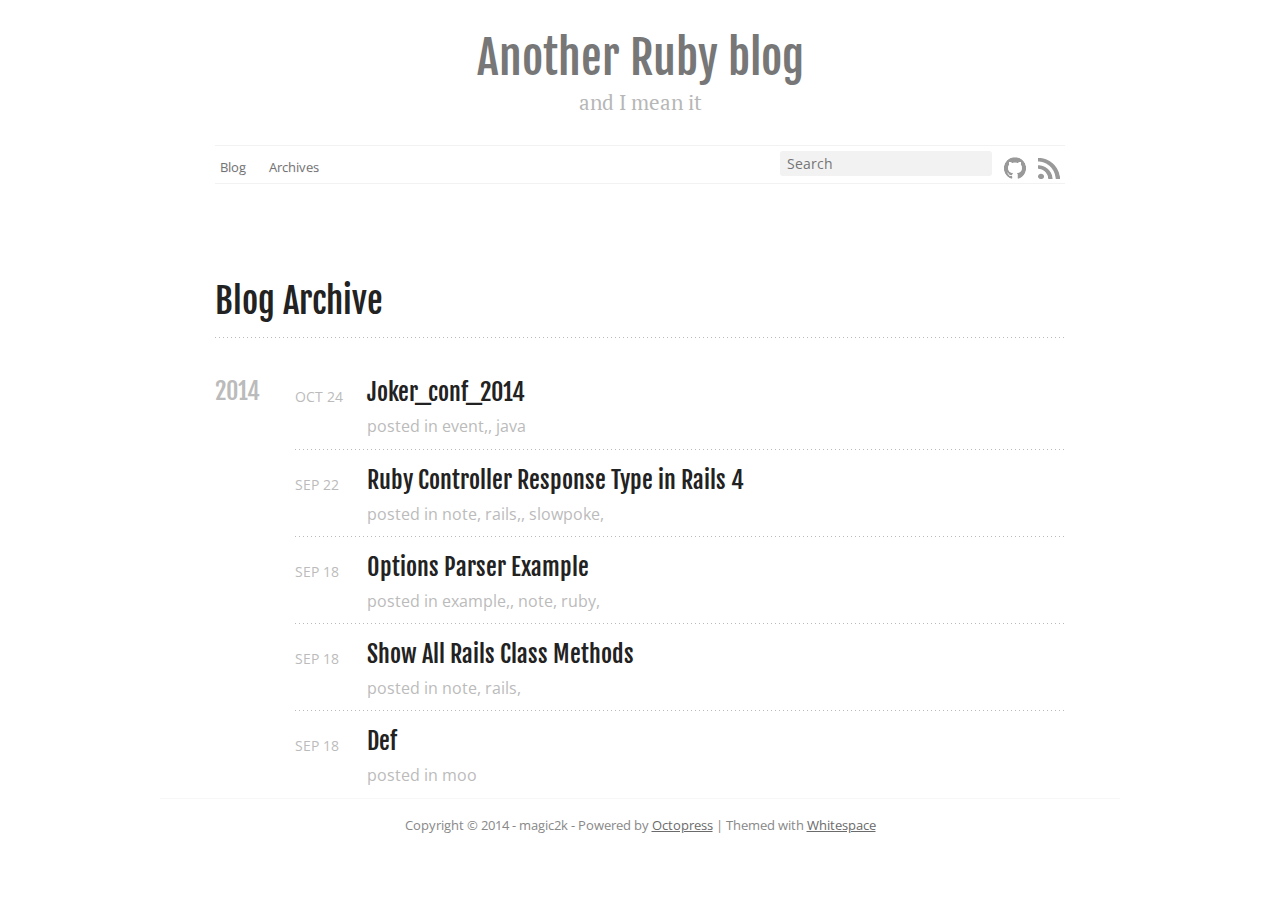
<file: blog/archives/index.html>
<!DOCTYPE html>
<!--[if IEMobile 7 ]><html class="no-js iem7"><![endif]-->
<!--[if lt IE 9]><html class="no-js lte-ie8"><![endif]-->
<!--[if (gt IE 8)|(gt IEMobile 7)|!(IEMobile)|!(IE)]><!--><html class="no-js" lang="en"><!--<![endif]-->
<head>
  <meta charset="utf-8">
  <title>Blog Archive - Another Ruby blog</title>
  <meta name="author" content="magic2k">

  
  <meta name="description" content="Blog Archive 2014 Joker_conf_2014
Oct 24 2014 posted in event,, java Ruby Controller Response Type in Rails 4
Sep 22 2014 posted in note, rails,, &hellip;">
  

  <!-- http://t.co/dKP3o1e -->
  <meta name="HandheldFriendly" content="True">
  <meta name="MobileOptimized" content="320">
  <meta name="viewport" content="width=device-width, initial-scale=1">

  
  <link rel="canonical" href="http://magic2k.github.io/blog/archives">
  <link href="/favicon.png" rel="icon">
  <link href="/stylesheets/screen.css" media="screen, projection" rel="stylesheet" type="text/css">
  <link href="/atom.xml" rel="alternate" title="Another Ruby blog" type="application/atom+xml">
  <script src="/javascripts/modernizr-2.0.js"></script>
  <script src="//ajax.googleapis.com/ajax/libs/jquery/1.9.1/jquery.min.js"></script>
  <script>!window.jQuery && document.write(unescape('%3Cscript src="./javascripts/libs/jquery.min.js"%3E%3C/script%3E'))</script>
  <script src="/javascripts/octopress.js" type="text/javascript"></script>
  <!--Fonts from Google"s Web font directory at http://google.com/webfonts -->
<link href="//fonts.googleapis.com/css?family=PT+Serif:regular,italic,bold,bolditalic" rel="stylesheet" type="text/css">
<link href="//fonts.googleapis.com/css?family=Open+Sans" rel="stylesheet" type="text/css">
<link href="//fonts.googleapis.com/css?family=Fjalla+One" rel="stylesheet" type="text/css">
<!--- MathJax Configuration -->
<script type="text/javascript" src="//cdn.mathjax.org/mathjax/latest/MathJax.js?config=TeX-AMS-MML_HTMLorMML"></script>
  

</head>

<body   class="collapse-sidebar sidebar-footer" >
  <header role="banner"><hgroup>
  <h1><a href="/">Another Ruby blog</a></h1>
  
    <h2>and I mean it</h2>
  
</hgroup>

</header>
  <nav role="navigation"><ul class="subscription" data-subscription="rss">
  <li><a href="/atom.xml" rel="subscribe-rss" title="subscribe via RSS">RSS</a></li>
  
</ul>
  
  
  
  
  
<ul class="subscription">
  <li><a href="https://github.com/magic2k" rel="subscribe-github" title="@magic2k on GitHub">GitHub</a></li>
</ul>
  
  
  
  
<form action="https://www.google.com/search" method="get">
  <fieldset role="search">
    <input type="hidden" name="q" value="site:magic2k.github.io" />
    <input class="search" type="text" name="q" results="0" placeholder="Search"/>
  </fieldset>
</form>
  
<ul class="main-navigation">
  <li><a href="/">Blog</a></li>
  <li><a href="/blog/archives">Archives</a></li>
</ul>

</nav>
  <div id="main">
    <div id="content">
      <div>
<article role="article">
  
  <header>
    <h1 class="entry-title">Blog Archive</h1>
    
  </header>
  
  <div id="blog-archives">



  
  <h2>2014</h2>

<article>
  
<h1><a href="/blog/2014/10/24/joker-conf-2014/">Joker_conf_2014</a></h1>
<time datetime="2014-10-24T01:32:32+04:00" pubdate><span class='month'>Oct</span> <span class='day'>24</span> <span class='year'>2014</span></time>

<footer>
  <span class="categories">posted in <a class='category' href='/blog/categories/event/'>event,</a>, <a class='category' href='/blog/categories/java/'>java</a></span>
</footer>


</article>



<article>
  
<h1><a href="/blog/2014/09/22/ruby-controller-response-type-in-rails-4/">Ruby Controller Response Type in Rails 4</a></h1>
<time datetime="2014-09-22T19:36:22+04:00" pubdate><span class='month'>Sep</span> <span class='day'>22</span> <span class='year'>2014</span></time>

<footer>
  <span class="categories">posted in <a class='category' href='/blog/categories/note/'>note</a>, <a class='category' href='/blog/categories/rails/'>rails,</a>, <a class='category' href='/blog/categories/slowpoke/'>slowpoke,</a></span>
</footer>


</article>



<article>
  
<h1><a href="/blog/2014/09/18/options-parser/">Options Parser Example</a></h1>
<time datetime="2014-09-18T18:04:18+04:00" pubdate><span class='month'>Sep</span> <span class='day'>18</span> <span class='year'>2014</span></time>

<footer>
  <span class="categories">posted in <a class='category' href='/blog/categories/example/'>example,</a>, <a class='category' href='/blog/categories/note/'>note</a>, <a class='category' href='/blog/categories/ruby/'>ruby,</a></span>
</footer>


</article>



<article>
  
<h1><a href="/blog/2014/09/18/show-all-rails-class-methods/">Show All Rails Class Methods</a></h1>
<time datetime="2014-09-18T17:49:47+04:00" pubdate><span class='month'>Sep</span> <span class='day'>18</span> <span class='year'>2014</span></time>

<footer>
  <span class="categories">posted in <a class='category' href='/blog/categories/note/'>note</a>, <a class='category' href='/blog/categories/rails/'>rails,</a></span>
</footer>


</article>



<article>
  
<h1><a href="/blog/2014/09/18/def/">Def</a></h1>
<time datetime="2014-09-18T07:00:26+04:00" pubdate><span class='month'>Sep</span> <span class='day'>18</span> <span class='year'>2014</span></time>

<footer>
  <span class="categories">posted in <a class='category' href='/blog/categories/moo/'>moo</a></span>
</footer>


</article>

</div>

  
</article>


</div>

<aside class="sidebar">
  
    
  
</aside>


    </div>
  </div>
  <footer role="contentinfo"><p>
  Copyright &copy; 2014 - magic2k -
  <span class="credit">Powered by <a href="http://octopress.org">Octopress</a> | Themed with <a href="https://github.com/lucaslew/whitespace">Whitespace</a></span>
</p>

</footer>
  










  <script type="text/javascript">
    (function(){
      var twitterWidgets = document.createElement('script');
      twitterWidgets.type = 'text/javascript';
      twitterWidgets.async = true;
      twitterWidgets.src = '//platform.twitter.com/widgets.js';
      document.getElementsByTagName('head')[0].appendChild(twitterWidgets);
    })();
  </script>





</body>
</html>
</file>
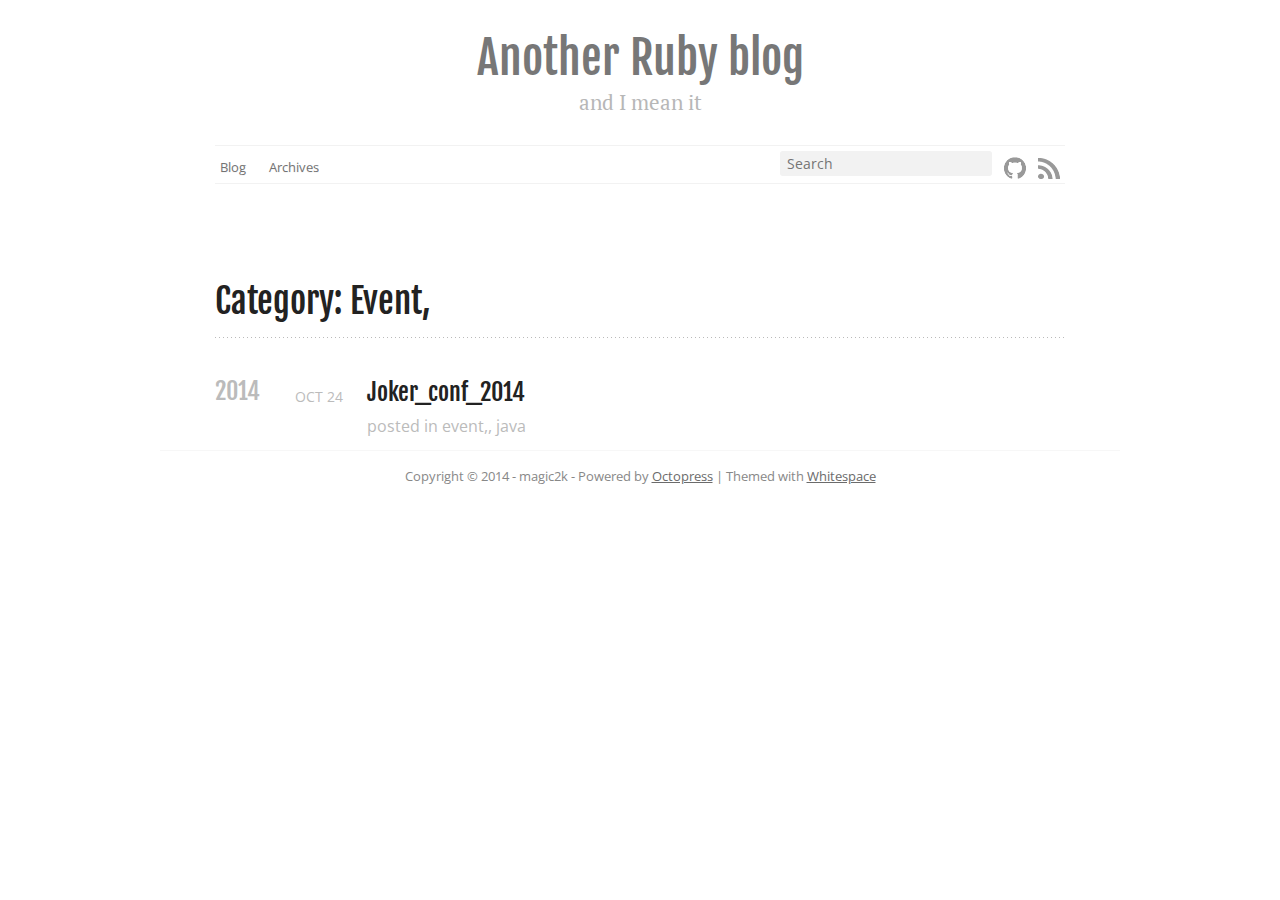
<file: blog/categories/event/index.html>
<!DOCTYPE html>
<!--[if IEMobile 7 ]><html class="no-js iem7"><![endif]-->
<!--[if lt IE 9]><html class="no-js lte-ie8"><![endif]-->
<!--[if (gt IE 8)|(gt IEMobile 7)|!(IEMobile)|!(IE)]><!--><html class="no-js" lang="en"><!--<![endif]-->
<head>
  <meta charset="utf-8">
  <title>Category: Event, - Another Ruby blog</title>
  <meta name="author" content="magic2k">

  
  <meta name="description" content="Category: event,">
  

  <!-- http://t.co/dKP3o1e -->
  <meta name="HandheldFriendly" content="True">
  <meta name="MobileOptimized" content="320">
  <meta name="viewport" content="width=device-width, initial-scale=1">

  
  <link rel="canonical" href="http://magic2k.github.io/blog/categories/event">
  <link href="/favicon.png" rel="icon">
  <link href="/stylesheets/screen.css" media="screen, projection" rel="stylesheet" type="text/css">
  <link href="/atom.xml" rel="alternate" title="Another Ruby blog" type="application/atom+xml">
  <script src="/javascripts/modernizr-2.0.js"></script>
  <script src="//ajax.googleapis.com/ajax/libs/jquery/1.9.1/jquery.min.js"></script>
  <script>!window.jQuery && document.write(unescape('%3Cscript src="./javascripts/libs/jquery.min.js"%3E%3C/script%3E'))</script>
  <script src="/javascripts/octopress.js" type="text/javascript"></script>
  <!--Fonts from Google"s Web font directory at http://google.com/webfonts -->
<link href="//fonts.googleapis.com/css?family=PT+Serif:regular,italic,bold,bolditalic" rel="stylesheet" type="text/css">
<link href="//fonts.googleapis.com/css?family=Open+Sans" rel="stylesheet" type="text/css">
<link href="//fonts.googleapis.com/css?family=Fjalla+One" rel="stylesheet" type="text/css">
<!--- MathJax Configuration -->
<script type="text/javascript" src="//cdn.mathjax.org/mathjax/latest/MathJax.js?config=TeX-AMS-MML_HTMLorMML"></script>
  

</head>

<body   class="collapse-sidebar sidebar-footer" >
  <header role="banner"><hgroup>
  <h1><a href="/">Another Ruby blog</a></h1>
  
    <h2>and I mean it</h2>
  
</hgroup>

</header>
  <nav role="navigation"><ul class="subscription" data-subscription="rss">
  <li><a href="/atom.xml" rel="subscribe-rss" title="subscribe via RSS">RSS</a></li>
  
</ul>
  
  
  
  
  
<ul class="subscription">
  <li><a href="https://github.com/magic2k" rel="subscribe-github" title="@magic2k on GitHub">GitHub</a></li>
</ul>
  
  
  
  
<form action="https://www.google.com/search" method="get">
  <fieldset role="search">
    <input type="hidden" name="q" value="site:magic2k.github.io" />
    <input class="search" type="text" name="q" results="0" placeholder="Search"/>
  </fieldset>
</form>
  
<ul class="main-navigation">
  <li><a href="/">Blog</a></li>
  <li><a href="/blog/archives">Archives</a></li>
</ul>

</nav>
  <div id="main">
    <div id="content">
      <div>
<article role="article">
  
  <header>
    <h1 class="entry-title">Category: Event,</h1>
    
  </header>
  
  <div id="blog-archives" class="category">



  
  <h2>2014</h2>

<article>
  
<h1><a href="/blog/2014/10/24/joker-conf-2014/">Joker_conf_2014</a></h1>
<time datetime="2014-10-24T01:32:32+04:00" pubdate><span class='month'>Oct</span> <span class='day'>24</span> <span class='year'>2014</span></time>

<footer>
  <span class="categories">posted in <a class='category' href='/blog/categories/event/'>event,</a>, <a class='category' href='/blog/categories/java/'>java</a></span>
</footer>


</article>

</div>

  
</article>


</div>

<aside class="sidebar">
  
    
  
</aside>


    </div>
  </div>
  <footer role="contentinfo"><p>
  Copyright &copy; 2014 - magic2k -
  <span class="credit">Powered by <a href="http://octopress.org">Octopress</a> | Themed with <a href="https://github.com/lucaslew/whitespace">Whitespace</a></span>
</p>

</footer>
  










  <script type="text/javascript">
    (function(){
      var twitterWidgets = document.createElement('script');
      twitterWidgets.type = 'text/javascript';
      twitterWidgets.async = true;
      twitterWidgets.src = '//platform.twitter.com/widgets.js';
      document.getElementsByTagName('head')[0].appendChild(twitterWidgets);
    })();
  </script>





</body>
</html>
</file>
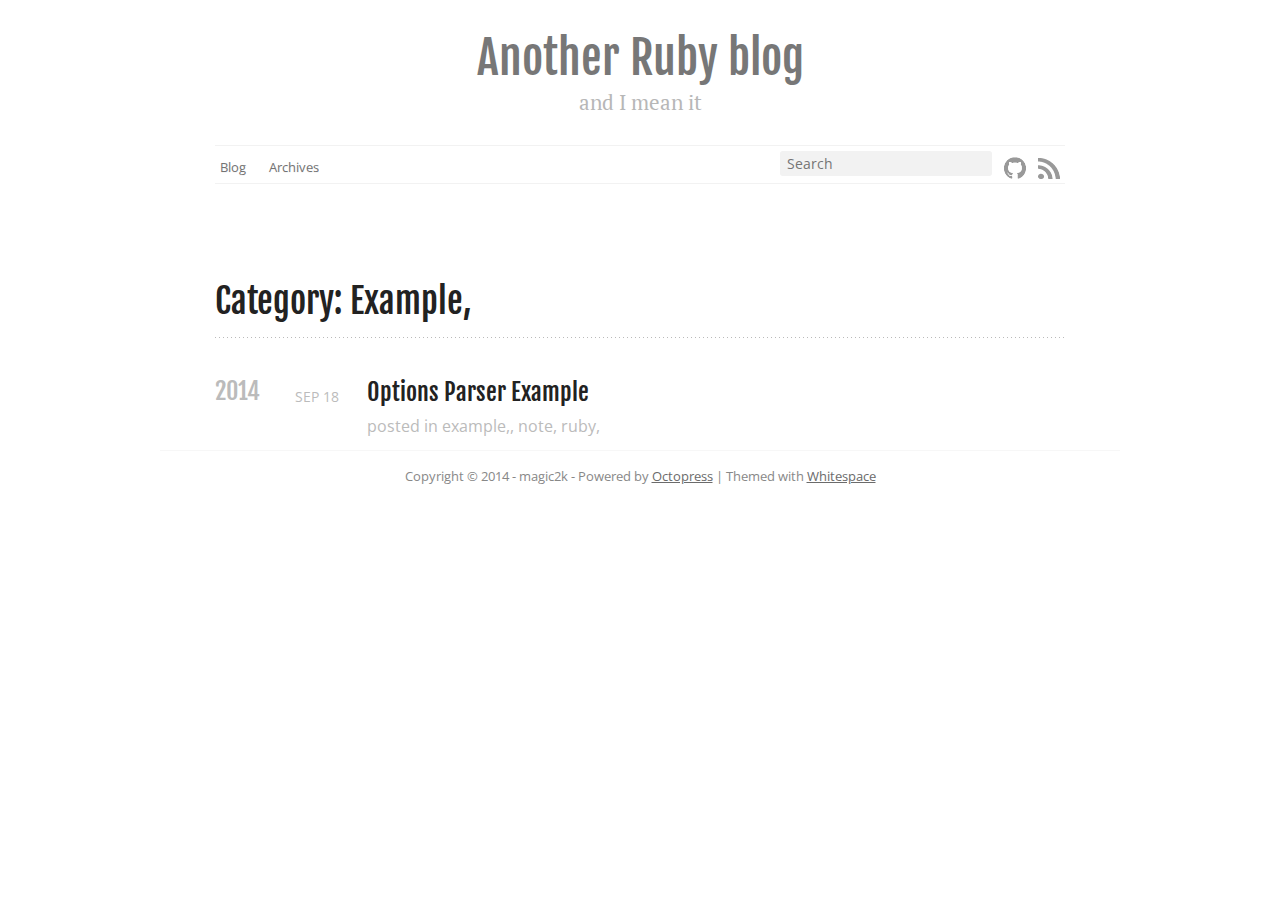
<file: blog/categories/example/index.html>
<!DOCTYPE html>
<!--[if IEMobile 7 ]><html class="no-js iem7"><![endif]-->
<!--[if lt IE 9]><html class="no-js lte-ie8"><![endif]-->
<!--[if (gt IE 8)|(gt IEMobile 7)|!(IEMobile)|!(IE)]><!--><html class="no-js" lang="en"><!--<![endif]-->
<head>
  <meta charset="utf-8">
  <title>Category: Example, - Another Ruby blog</title>
  <meta name="author" content="magic2k">

  
  <meta name="description" content="Category: example,">
  

  <!-- http://t.co/dKP3o1e -->
  <meta name="HandheldFriendly" content="True">
  <meta name="MobileOptimized" content="320">
  <meta name="viewport" content="width=device-width, initial-scale=1">

  
  <link rel="canonical" href="http://magic2k.github.io/blog/categories/example">
  <link href="/favicon.png" rel="icon">
  <link href="/stylesheets/screen.css" media="screen, projection" rel="stylesheet" type="text/css">
  <link href="/atom.xml" rel="alternate" title="Another Ruby blog" type="application/atom+xml">
  <script src="/javascripts/modernizr-2.0.js"></script>
  <script src="//ajax.googleapis.com/ajax/libs/jquery/1.9.1/jquery.min.js"></script>
  <script>!window.jQuery && document.write(unescape('%3Cscript src="./javascripts/libs/jquery.min.js"%3E%3C/script%3E'))</script>
  <script src="/javascripts/octopress.js" type="text/javascript"></script>
  <!--Fonts from Google"s Web font directory at http://google.com/webfonts -->
<link href="//fonts.googleapis.com/css?family=PT+Serif:regular,italic,bold,bolditalic" rel="stylesheet" type="text/css">
<link href="//fonts.googleapis.com/css?family=Open+Sans" rel="stylesheet" type="text/css">
<link href="//fonts.googleapis.com/css?family=Fjalla+One" rel="stylesheet" type="text/css">
<!--- MathJax Configuration -->
<script type="text/javascript" src="//cdn.mathjax.org/mathjax/latest/MathJax.js?config=TeX-AMS-MML_HTMLorMML"></script>
  

</head>

<body   class="collapse-sidebar sidebar-footer" >
  <header role="banner"><hgroup>
  <h1><a href="/">Another Ruby blog</a></h1>
  
    <h2>and I mean it</h2>
  
</hgroup>

</header>
  <nav role="navigation"><ul class="subscription" data-subscription="rss">
  <li><a href="/atom.xml" rel="subscribe-rss" title="subscribe via RSS">RSS</a></li>
  
</ul>
  
  
  
  
  
<ul class="subscription">
  <li><a href="https://github.com/magic2k" rel="subscribe-github" title="@magic2k on GitHub">GitHub</a></li>
</ul>
  
  
  
  
<form action="https://www.google.com/search" method="get">
  <fieldset role="search">
    <input type="hidden" name="q" value="site:magic2k.github.io" />
    <input class="search" type="text" name="q" results="0" placeholder="Search"/>
  </fieldset>
</form>
  
<ul class="main-navigation">
  <li><a href="/">Blog</a></li>
  <li><a href="/blog/archives">Archives</a></li>
</ul>

</nav>
  <div id="main">
    <div id="content">
      <div>
<article role="article">
  
  <header>
    <h1 class="entry-title">Category: Example,</h1>
    
  </header>
  
  <div id="blog-archives" class="category">



  
  <h2>2014</h2>

<article>
  
<h1><a href="/blog/2014/09/18/options-parser/">Options Parser Example</a></h1>
<time datetime="2014-09-18T18:04:18+04:00" pubdate><span class='month'>Sep</span> <span class='day'>18</span> <span class='year'>2014</span></time>

<footer>
  <span class="categories">posted in <a class='category' href='/blog/categories/example/'>example,</a>, <a class='category' href='/blog/categories/note/'>note</a>, <a class='category' href='/blog/categories/ruby/'>ruby,</a></span>
</footer>


</article>

</div>

  
</article>


</div>

<aside class="sidebar">
  
    
  
</aside>


    </div>
  </div>
  <footer role="contentinfo"><p>
  Copyright &copy; 2014 - magic2k -
  <span class="credit">Powered by <a href="http://octopress.org">Octopress</a> | Themed with <a href="https://github.com/lucaslew/whitespace">Whitespace</a></span>
</p>

</footer>
  










  <script type="text/javascript">
    (function(){
      var twitterWidgets = document.createElement('script');
      twitterWidgets.type = 'text/javascript';
      twitterWidgets.async = true;
      twitterWidgets.src = '//platform.twitter.com/widgets.js';
      document.getElementsByTagName('head')[0].appendChild(twitterWidgets);
    })();
  </script>





</body>
</html>
</file>
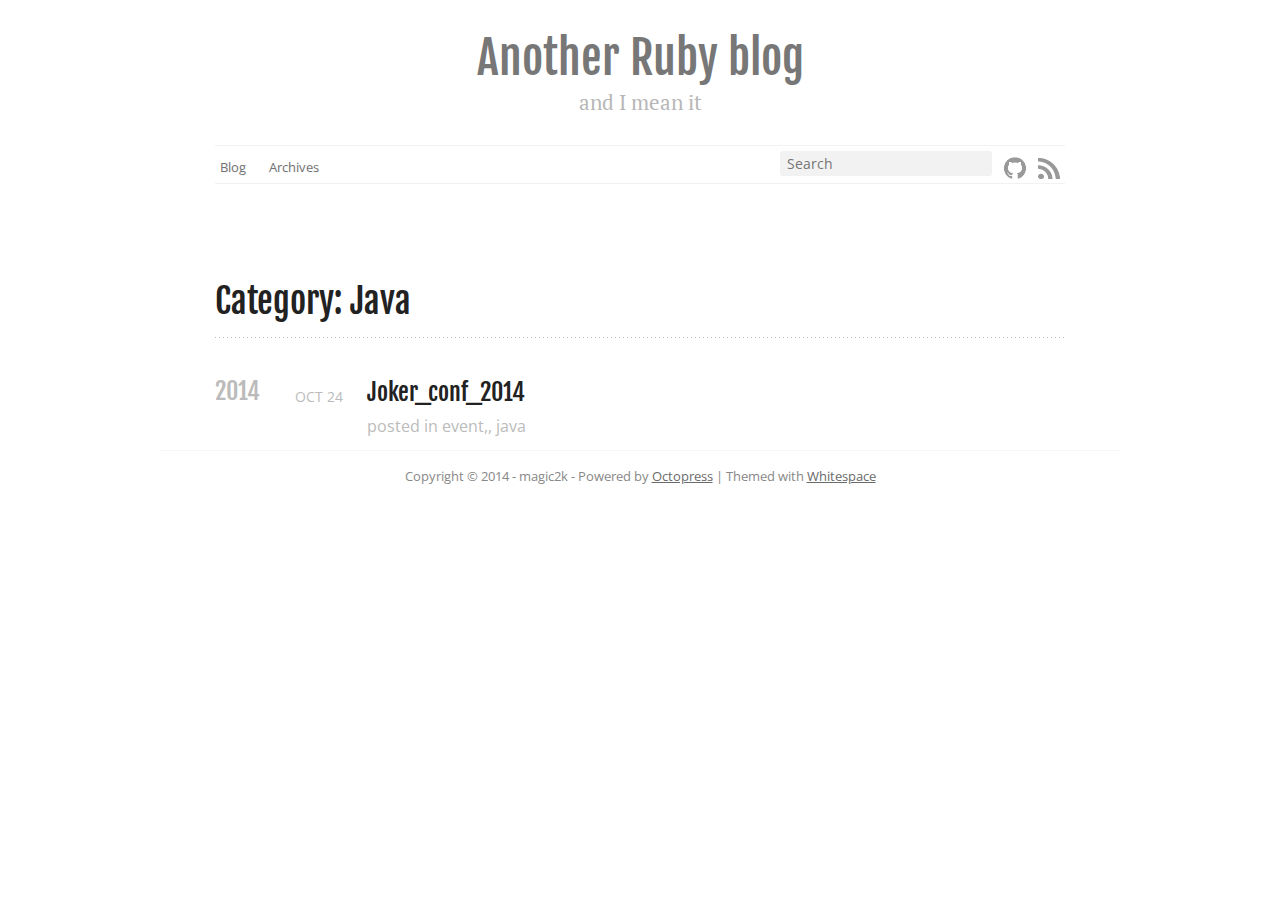
<file: blog/categories/java/index.html>
<!DOCTYPE html>
<!--[if IEMobile 7 ]><html class="no-js iem7"><![endif]-->
<!--[if lt IE 9]><html class="no-js lte-ie8"><![endif]-->
<!--[if (gt IE 8)|(gt IEMobile 7)|!(IEMobile)|!(IE)]><!--><html class="no-js" lang="en"><!--<![endif]-->
<head>
  <meta charset="utf-8">
  <title>Category: Java - Another Ruby blog</title>
  <meta name="author" content="magic2k">

  
  <meta name="description" content="Category: java">
  

  <!-- http://t.co/dKP3o1e -->
  <meta name="HandheldFriendly" content="True">
  <meta name="MobileOptimized" content="320">
  <meta name="viewport" content="width=device-width, initial-scale=1">

  
  <link rel="canonical" href="http://magic2k.github.io/blog/categories/java">
  <link href="/favicon.png" rel="icon">
  <link href="/stylesheets/screen.css" media="screen, projection" rel="stylesheet" type="text/css">
  <link href="/atom.xml" rel="alternate" title="Another Ruby blog" type="application/atom+xml">
  <script src="/javascripts/modernizr-2.0.js"></script>
  <script src="//ajax.googleapis.com/ajax/libs/jquery/1.9.1/jquery.min.js"></script>
  <script>!window.jQuery && document.write(unescape('%3Cscript src="./javascripts/libs/jquery.min.js"%3E%3C/script%3E'))</script>
  <script src="/javascripts/octopress.js" type="text/javascript"></script>
  <!--Fonts from Google"s Web font directory at http://google.com/webfonts -->
<link href="//fonts.googleapis.com/css?family=PT+Serif:regular,italic,bold,bolditalic" rel="stylesheet" type="text/css">
<link href="//fonts.googleapis.com/css?family=Open+Sans" rel="stylesheet" type="text/css">
<link href="//fonts.googleapis.com/css?family=Fjalla+One" rel="stylesheet" type="text/css">
<!--- MathJax Configuration -->
<script type="text/javascript" src="//cdn.mathjax.org/mathjax/latest/MathJax.js?config=TeX-AMS-MML_HTMLorMML"></script>
  

</head>

<body   class="collapse-sidebar sidebar-footer" >
  <header role="banner"><hgroup>
  <h1><a href="/">Another Ruby blog</a></h1>
  
    <h2>and I mean it</h2>
  
</hgroup>

</header>
  <nav role="navigation"><ul class="subscription" data-subscription="rss">
  <li><a href="/atom.xml" rel="subscribe-rss" title="subscribe via RSS">RSS</a></li>
  
</ul>
  
  
  
  
  
<ul class="subscription">
  <li><a href="https://github.com/magic2k" rel="subscribe-github" title="@magic2k on GitHub">GitHub</a></li>
</ul>
  
  
  
  
<form action="https://www.google.com/search" method="get">
  <fieldset role="search">
    <input type="hidden" name="q" value="site:magic2k.github.io" />
    <input class="search" type="text" name="q" results="0" placeholder="Search"/>
  </fieldset>
</form>
  
<ul class="main-navigation">
  <li><a href="/">Blog</a></li>
  <li><a href="/blog/archives">Archives</a></li>
</ul>

</nav>
  <div id="main">
    <div id="content">
      <div>
<article role="article">
  
  <header>
    <h1 class="entry-title">Category: Java</h1>
    
  </header>
  
  <div id="blog-archives" class="category">



  
  <h2>2014</h2>

<article>
  
<h1><a href="/blog/2014/10/24/joker-conf-2014/">Joker_conf_2014</a></h1>
<time datetime="2014-10-24T01:32:32+04:00" pubdate><span class='month'>Oct</span> <span class='day'>24</span> <span class='year'>2014</span></time>

<footer>
  <span class="categories">posted in <a class='category' href='/blog/categories/event/'>event,</a>, <a class='category' href='/blog/categories/java/'>java</a></span>
</footer>


</article>

</div>

  
</article>


</div>

<aside class="sidebar">
  
    
  
</aside>


    </div>
  </div>
  <footer role="contentinfo"><p>
  Copyright &copy; 2014 - magic2k -
  <span class="credit">Powered by <a href="http://octopress.org">Octopress</a> | Themed with <a href="https://github.com/lucaslew/whitespace">Whitespace</a></span>
</p>

</footer>
  










  <script type="text/javascript">
    (function(){
      var twitterWidgets = document.createElement('script');
      twitterWidgets.type = 'text/javascript';
      twitterWidgets.async = true;
      twitterWidgets.src = '//platform.twitter.com/widgets.js';
      document.getElementsByTagName('head')[0].appendChild(twitterWidgets);
    })();
  </script>





</body>
</html>
</file>
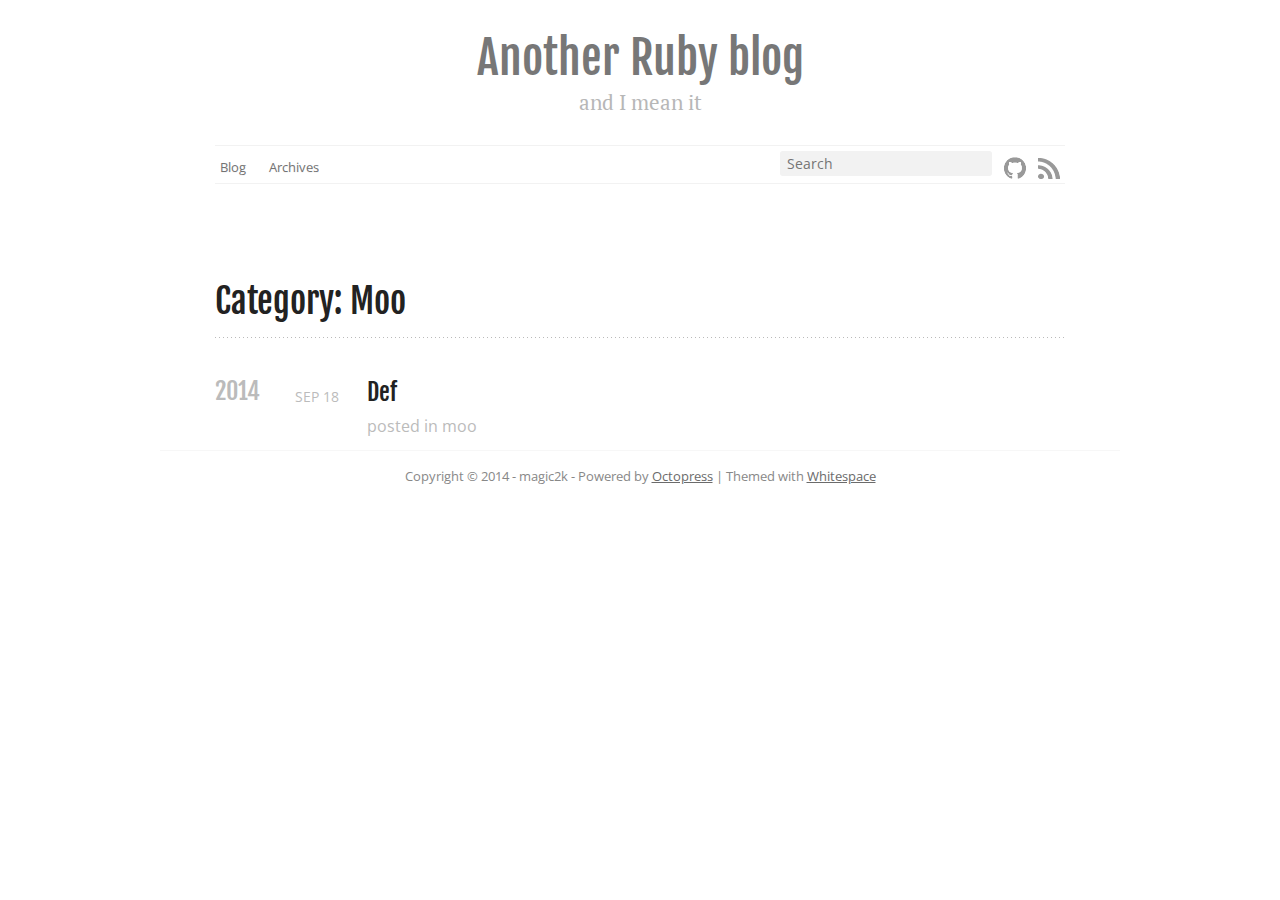
<file: blog/categories/moo/index.html>
<!DOCTYPE html>
<!--[if IEMobile 7 ]><html class="no-js iem7"><![endif]-->
<!--[if lt IE 9]><html class="no-js lte-ie8"><![endif]-->
<!--[if (gt IE 8)|(gt IEMobile 7)|!(IEMobile)|!(IE)]><!--><html class="no-js" lang="en"><!--<![endif]-->
<head>
  <meta charset="utf-8">
  <title>Category: Moo - Another Ruby blog</title>
  <meta name="author" content="magic2k">

  
  <meta name="description" content="Category: moo">
  

  <!-- http://t.co/dKP3o1e -->
  <meta name="HandheldFriendly" content="True">
  <meta name="MobileOptimized" content="320">
  <meta name="viewport" content="width=device-width, initial-scale=1">

  
  <link rel="canonical" href="http://magic2k.github.io/blog/categories/moo">
  <link href="/favicon.png" rel="icon">
  <link href="/stylesheets/screen.css" media="screen, projection" rel="stylesheet" type="text/css">
  <link href="/atom.xml" rel="alternate" title="Another Ruby blog" type="application/atom+xml">
  <script src="/javascripts/modernizr-2.0.js"></script>
  <script src="//ajax.googleapis.com/ajax/libs/jquery/1.9.1/jquery.min.js"></script>
  <script>!window.jQuery && document.write(unescape('%3Cscript src="./javascripts/libs/jquery.min.js"%3E%3C/script%3E'))</script>
  <script src="/javascripts/octopress.js" type="text/javascript"></script>
  <!--Fonts from Google"s Web font directory at http://google.com/webfonts -->
<link href="//fonts.googleapis.com/css?family=PT+Serif:regular,italic,bold,bolditalic" rel="stylesheet" type="text/css">
<link href="//fonts.googleapis.com/css?family=Open+Sans" rel="stylesheet" type="text/css">
<link href="//fonts.googleapis.com/css?family=Fjalla+One" rel="stylesheet" type="text/css">
<!--- MathJax Configuration -->
<script type="text/javascript" src="//cdn.mathjax.org/mathjax/latest/MathJax.js?config=TeX-AMS-MML_HTMLorMML"></script>
  

</head>

<body   class="collapse-sidebar sidebar-footer" >
  <header role="banner"><hgroup>
  <h1><a href="/">Another Ruby blog</a></h1>
  
    <h2>and I mean it</h2>
  
</hgroup>

</header>
  <nav role="navigation"><ul class="subscription" data-subscription="rss">
  <li><a href="/atom.xml" rel="subscribe-rss" title="subscribe via RSS">RSS</a></li>
  
</ul>
  
  
  
  
  
<ul class="subscription">
  <li><a href="https://github.com/magic2k" rel="subscribe-github" title="@magic2k on GitHub">GitHub</a></li>
</ul>
  
  
  
  
<form action="https://www.google.com/search" method="get">
  <fieldset role="search">
    <input type="hidden" name="q" value="site:magic2k.github.io" />
    <input class="search" type="text" name="q" results="0" placeholder="Search"/>
  </fieldset>
</form>
  
<ul class="main-navigation">
  <li><a href="/">Blog</a></li>
  <li><a href="/blog/archives">Archives</a></li>
</ul>

</nav>
  <div id="main">
    <div id="content">
      <div>
<article role="article">
  
  <header>
    <h1 class="entry-title">Category: Moo</h1>
    
  </header>
  
  <div id="blog-archives" class="category">



  
  <h2>2014</h2>

<article>
  
<h1><a href="/blog/2014/09/18/def/">Def</a></h1>
<time datetime="2014-09-18T07:00:26+04:00" pubdate><span class='month'>Sep</span> <span class='day'>18</span> <span class='year'>2014</span></time>

<footer>
  <span class="categories">posted in <a class='category' href='/blog/categories/moo/'>moo</a></span>
</footer>


</article>

</div>

  
</article>


</div>

<aside class="sidebar">
  
    
  
</aside>


    </div>
  </div>
  <footer role="contentinfo"><p>
  Copyright &copy; 2014 - magic2k -
  <span class="credit">Powered by <a href="http://octopress.org">Octopress</a> | Themed with <a href="https://github.com/lucaslew/whitespace">Whitespace</a></span>
</p>

</footer>
  










  <script type="text/javascript">
    (function(){
      var twitterWidgets = document.createElement('script');
      twitterWidgets.type = 'text/javascript';
      twitterWidgets.async = true;
      twitterWidgets.src = '//platform.twitter.com/widgets.js';
      document.getElementsByTagName('head')[0].appendChild(twitterWidgets);
    })();
  </script>





</body>
</html>
</file>
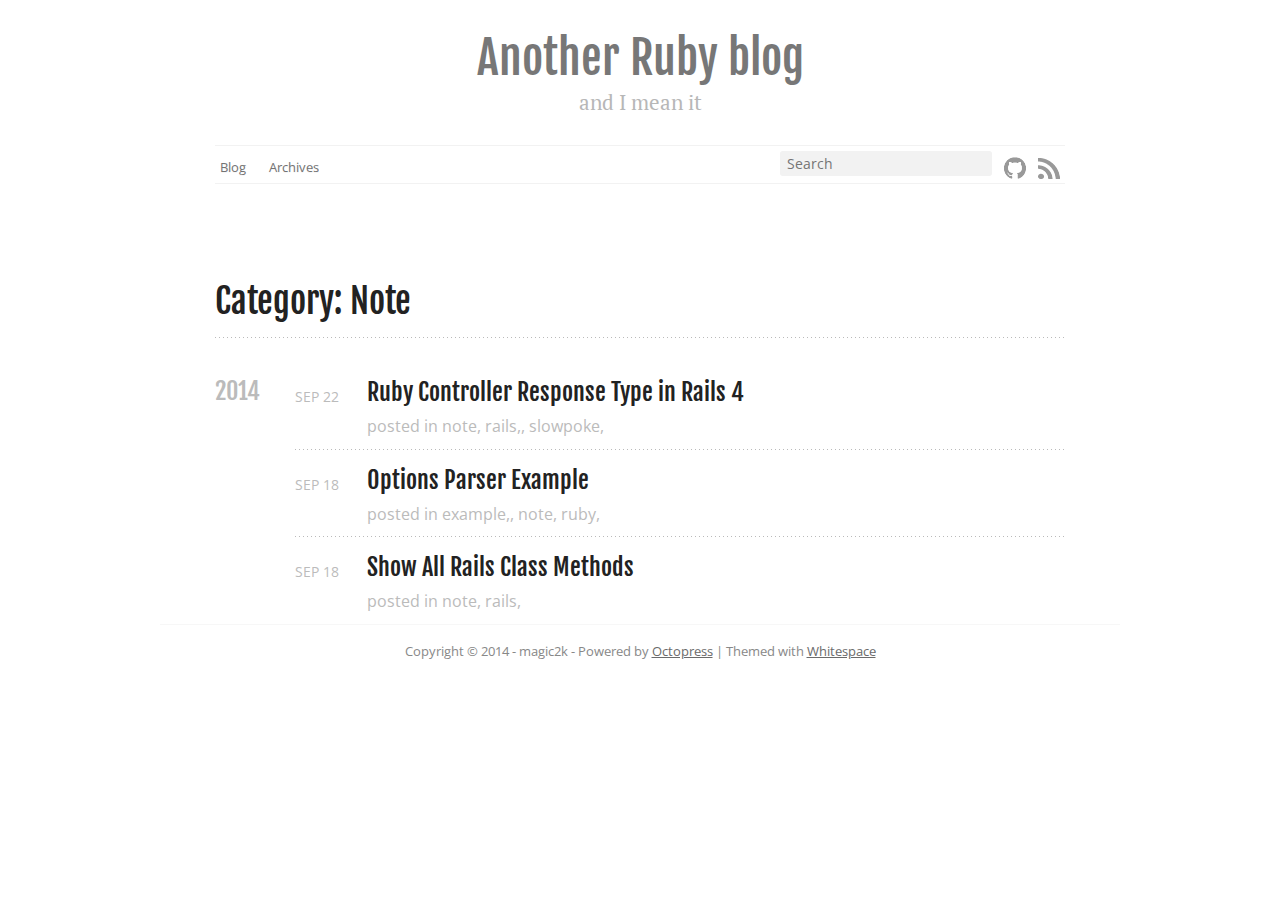
<file: blog/categories/note/index.html>
<!DOCTYPE html>
<!--[if IEMobile 7 ]><html class="no-js iem7"><![endif]-->
<!--[if lt IE 9]><html class="no-js lte-ie8"><![endif]-->
<!--[if (gt IE 8)|(gt IEMobile 7)|!(IEMobile)|!(IE)]><!--><html class="no-js" lang="en"><!--<![endif]-->
<head>
  <meta charset="utf-8">
  <title>Category: Note - Another Ruby blog</title>
  <meta name="author" content="magic2k">

  
  <meta name="description" content="Category: note">
  

  <!-- http://t.co/dKP3o1e -->
  <meta name="HandheldFriendly" content="True">
  <meta name="MobileOptimized" content="320">
  <meta name="viewport" content="width=device-width, initial-scale=1">

  
  <link rel="canonical" href="http://magic2k.github.io/blog/categories/note">
  <link href="/favicon.png" rel="icon">
  <link href="/stylesheets/screen.css" media="screen, projection" rel="stylesheet" type="text/css">
  <link href="/atom.xml" rel="alternate" title="Another Ruby blog" type="application/atom+xml">
  <script src="/javascripts/modernizr-2.0.js"></script>
  <script src="//ajax.googleapis.com/ajax/libs/jquery/1.9.1/jquery.min.js"></script>
  <script>!window.jQuery && document.write(unescape('%3Cscript src="./javascripts/libs/jquery.min.js"%3E%3C/script%3E'))</script>
  <script src="/javascripts/octopress.js" type="text/javascript"></script>
  <!--Fonts from Google"s Web font directory at http://google.com/webfonts -->
<link href="//fonts.googleapis.com/css?family=PT+Serif:regular,italic,bold,bolditalic" rel="stylesheet" type="text/css">
<link href="//fonts.googleapis.com/css?family=Open+Sans" rel="stylesheet" type="text/css">
<link href="//fonts.googleapis.com/css?family=Fjalla+One" rel="stylesheet" type="text/css">
<!--- MathJax Configuration -->
<script type="text/javascript" src="//cdn.mathjax.org/mathjax/latest/MathJax.js?config=TeX-AMS-MML_HTMLorMML"></script>
  

</head>

<body   class="collapse-sidebar sidebar-footer" >
  <header role="banner"><hgroup>
  <h1><a href="/">Another Ruby blog</a></h1>
  
    <h2>and I mean it</h2>
  
</hgroup>

</header>
  <nav role="navigation"><ul class="subscription" data-subscription="rss">
  <li><a href="/atom.xml" rel="subscribe-rss" title="subscribe via RSS">RSS</a></li>
  
</ul>
  
  
  
  
  
<ul class="subscription">
  <li><a href="https://github.com/magic2k" rel="subscribe-github" title="@magic2k on GitHub">GitHub</a></li>
</ul>
  
  
  
  
<form action="https://www.google.com/search" method="get">
  <fieldset role="search">
    <input type="hidden" name="q" value="site:magic2k.github.io" />
    <input class="search" type="text" name="q" results="0" placeholder="Search"/>
  </fieldset>
</form>
  
<ul class="main-navigation">
  <li><a href="/">Blog</a></li>
  <li><a href="/blog/archives">Archives</a></li>
</ul>

</nav>
  <div id="main">
    <div id="content">
      <div>
<article role="article">
  
  <header>
    <h1 class="entry-title">Category: Note</h1>
    
  </header>
  
  <div id="blog-archives" class="category">



  
  <h2>2014</h2>

<article>
  
<h1><a href="/blog/2014/09/22/ruby-controller-response-type-in-rails-4/">Ruby Controller Response Type in Rails 4</a></h1>
<time datetime="2014-09-22T19:36:22+04:00" pubdate><span class='month'>Sep</span> <span class='day'>22</span> <span class='year'>2014</span></time>

<footer>
  <span class="categories">posted in <a class='category' href='/blog/categories/note/'>note</a>, <a class='category' href='/blog/categories/rails/'>rails,</a>, <a class='category' href='/blog/categories/slowpoke/'>slowpoke,</a></span>
</footer>


</article>



<article>
  
<h1><a href="/blog/2014/09/18/options-parser/">Options Parser Example</a></h1>
<time datetime="2014-09-18T18:04:18+04:00" pubdate><span class='month'>Sep</span> <span class='day'>18</span> <span class='year'>2014</span></time>

<footer>
  <span class="categories">posted in <a class='category' href='/blog/categories/example/'>example,</a>, <a class='category' href='/blog/categories/note/'>note</a>, <a class='category' href='/blog/categories/ruby/'>ruby,</a></span>
</footer>


</article>



<article>
  
<h1><a href="/blog/2014/09/18/show-all-rails-class-methods/">Show All Rails Class Methods</a></h1>
<time datetime="2014-09-18T17:49:47+04:00" pubdate><span class='month'>Sep</span> <span class='day'>18</span> <span class='year'>2014</span></time>

<footer>
  <span class="categories">posted in <a class='category' href='/blog/categories/note/'>note</a>, <a class='category' href='/blog/categories/rails/'>rails,</a></span>
</footer>


</article>

</div>

  
</article>


</div>

<aside class="sidebar">
  
    
  
</aside>


    </div>
  </div>
  <footer role="contentinfo"><p>
  Copyright &copy; 2014 - magic2k -
  <span class="credit">Powered by <a href="http://octopress.org">Octopress</a> | Themed with <a href="https://github.com/lucaslew/whitespace">Whitespace</a></span>
</p>

</footer>
  










  <script type="text/javascript">
    (function(){
      var twitterWidgets = document.createElement('script');
      twitterWidgets.type = 'text/javascript';
      twitterWidgets.async = true;
      twitterWidgets.src = '//platform.twitter.com/widgets.js';
      document.getElementsByTagName('head')[0].appendChild(twitterWidgets);
    })();
  </script>





</body>
</html>
</file>
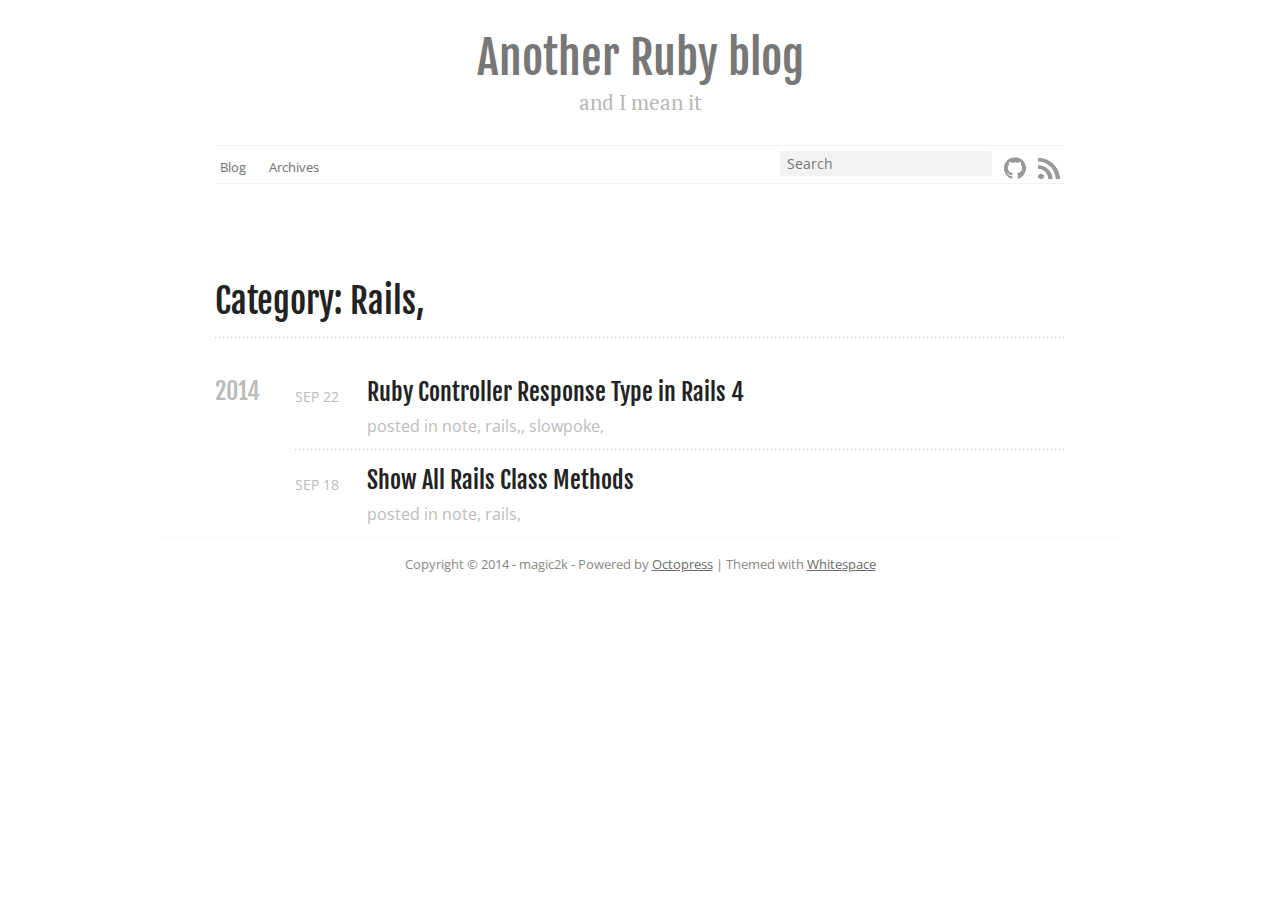
<file: blog/categories/rails/index.html>
<!DOCTYPE html>
<!--[if IEMobile 7 ]><html class="no-js iem7"><![endif]-->
<!--[if lt IE 9]><html class="no-js lte-ie8"><![endif]-->
<!--[if (gt IE 8)|(gt IEMobile 7)|!(IEMobile)|!(IE)]><!--><html class="no-js" lang="en"><!--<![endif]-->
<head>
  <meta charset="utf-8">
  <title>Category: Rails, - Another Ruby blog</title>
  <meta name="author" content="magic2k">

  
  <meta name="description" content="Category: rails,">
  

  <!-- http://t.co/dKP3o1e -->
  <meta name="HandheldFriendly" content="True">
  <meta name="MobileOptimized" content="320">
  <meta name="viewport" content="width=device-width, initial-scale=1">

  
  <link rel="canonical" href="http://magic2k.github.io/blog/categories/rails">
  <link href="/favicon.png" rel="icon">
  <link href="/stylesheets/screen.css" media="screen, projection" rel="stylesheet" type="text/css">
  <link href="/atom.xml" rel="alternate" title="Another Ruby blog" type="application/atom+xml">
  <script src="/javascripts/modernizr-2.0.js"></script>
  <script src="//ajax.googleapis.com/ajax/libs/jquery/1.9.1/jquery.min.js"></script>
  <script>!window.jQuery && document.write(unescape('%3Cscript src="./javascripts/libs/jquery.min.js"%3E%3C/script%3E'))</script>
  <script src="/javascripts/octopress.js" type="text/javascript"></script>
  <!--Fonts from Google"s Web font directory at http://google.com/webfonts -->
<link href="//fonts.googleapis.com/css?family=PT+Serif:regular,italic,bold,bolditalic" rel="stylesheet" type="text/css">
<link href="//fonts.googleapis.com/css?family=Open+Sans" rel="stylesheet" type="text/css">
<link href="//fonts.googleapis.com/css?family=Fjalla+One" rel="stylesheet" type="text/css">
<!--- MathJax Configuration -->
<script type="text/javascript" src="//cdn.mathjax.org/mathjax/latest/MathJax.js?config=TeX-AMS-MML_HTMLorMML"></script>
  

</head>

<body   class="collapse-sidebar sidebar-footer" >
  <header role="banner"><hgroup>
  <h1><a href="/">Another Ruby blog</a></h1>
  
    <h2>and I mean it</h2>
  
</hgroup>

</header>
  <nav role="navigation"><ul class="subscription" data-subscription="rss">
  <li><a href="/atom.xml" rel="subscribe-rss" title="subscribe via RSS">RSS</a></li>
  
</ul>
  
  
  
  
  
<ul class="subscription">
  <li><a href="https://github.com/magic2k" rel="subscribe-github" title="@magic2k on GitHub">GitHub</a></li>
</ul>
  
  
  
  
<form action="https://www.google.com/search" method="get">
  <fieldset role="search">
    <input type="hidden" name="q" value="site:magic2k.github.io" />
    <input class="search" type="text" name="q" results="0" placeholder="Search"/>
  </fieldset>
</form>
  
<ul class="main-navigation">
  <li><a href="/">Blog</a></li>
  <li><a href="/blog/archives">Archives</a></li>
</ul>

</nav>
  <div id="main">
    <div id="content">
      <div>
<article role="article">
  
  <header>
    <h1 class="entry-title">Category: Rails,</h1>
    
  </header>
  
  <div id="blog-archives" class="category">



  
  <h2>2014</h2>

<article>
  
<h1><a href="/blog/2014/09/22/ruby-controller-response-type-in-rails-4/">Ruby Controller Response Type in Rails 4</a></h1>
<time datetime="2014-09-22T19:36:22+04:00" pubdate><span class='month'>Sep</span> <span class='day'>22</span> <span class='year'>2014</span></time>

<footer>
  <span class="categories">posted in <a class='category' href='/blog/categories/note/'>note</a>, <a class='category' href='/blog/categories/rails/'>rails,</a>, <a class='category' href='/blog/categories/slowpoke/'>slowpoke,</a></span>
</footer>


</article>



<article>
  
<h1><a href="/blog/2014/09/18/show-all-rails-class-methods/">Show All Rails Class Methods</a></h1>
<time datetime="2014-09-18T17:49:47+04:00" pubdate><span class='month'>Sep</span> <span class='day'>18</span> <span class='year'>2014</span></time>

<footer>
  <span class="categories">posted in <a class='category' href='/blog/categories/note/'>note</a>, <a class='category' href='/blog/categories/rails/'>rails,</a></span>
</footer>


</article>

</div>

  
</article>


</div>

<aside class="sidebar">
  
    
  
</aside>


    </div>
  </div>
  <footer role="contentinfo"><p>
  Copyright &copy; 2014 - magic2k -
  <span class="credit">Powered by <a href="http://octopress.org">Octopress</a> | Themed with <a href="https://github.com/lucaslew/whitespace">Whitespace</a></span>
</p>

</footer>
  










  <script type="text/javascript">
    (function(){
      var twitterWidgets = document.createElement('script');
      twitterWidgets.type = 'text/javascript';
      twitterWidgets.async = true;
      twitterWidgets.src = '//platform.twitter.com/widgets.js';
      document.getElementsByTagName('head')[0].appendChild(twitterWidgets);
    })();
  </script>





</body>
</html>
</file>
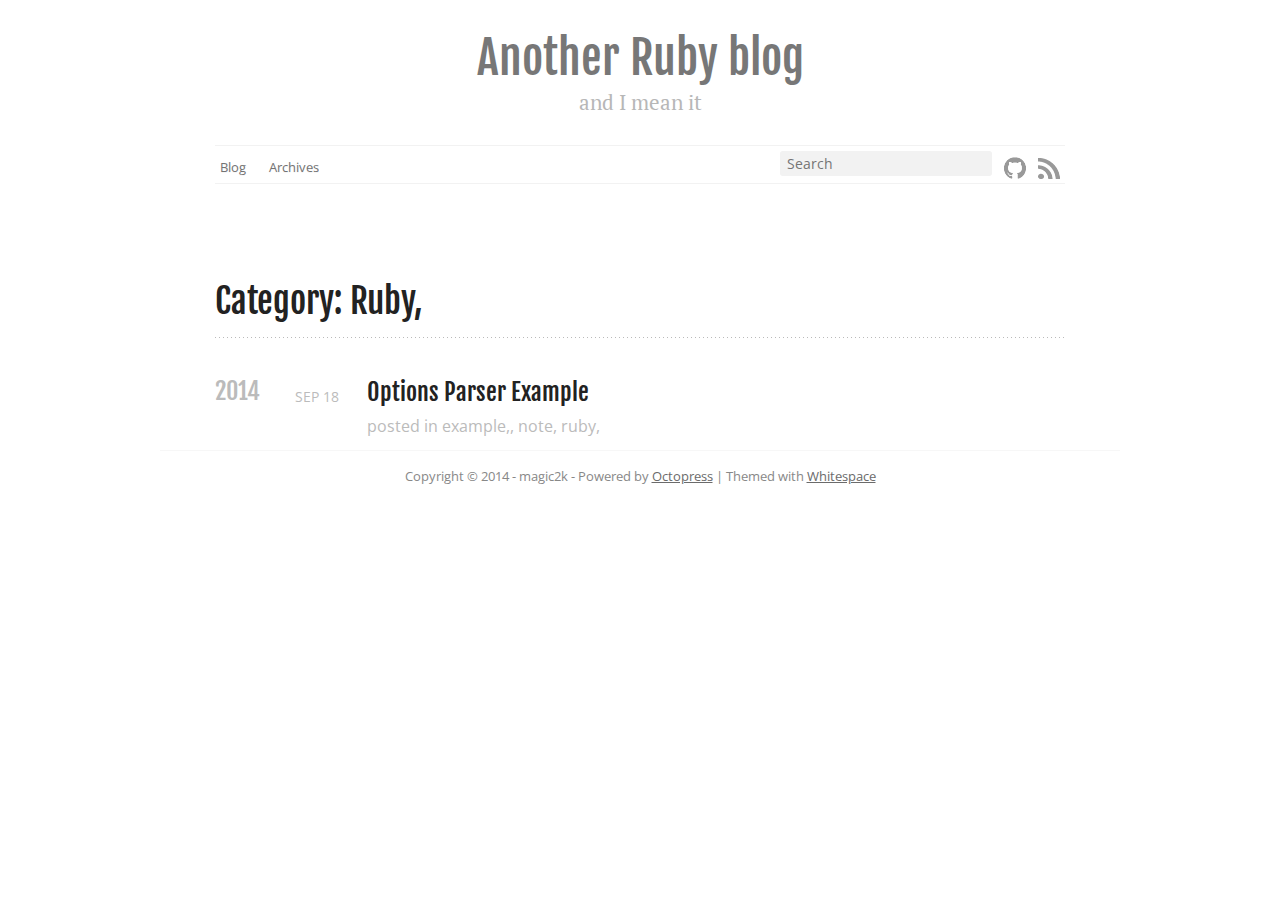
<file: blog/categories/ruby/index.html>
<!DOCTYPE html>
<!--[if IEMobile 7 ]><html class="no-js iem7"><![endif]-->
<!--[if lt IE 9]><html class="no-js lte-ie8"><![endif]-->
<!--[if (gt IE 8)|(gt IEMobile 7)|!(IEMobile)|!(IE)]><!--><html class="no-js" lang="en"><!--<![endif]-->
<head>
  <meta charset="utf-8">
  <title>Category: Ruby, - Another Ruby blog</title>
  <meta name="author" content="magic2k">

  
  <meta name="description" content="Category: ruby,">
  

  <!-- http://t.co/dKP3o1e -->
  <meta name="HandheldFriendly" content="True">
  <meta name="MobileOptimized" content="320">
  <meta name="viewport" content="width=device-width, initial-scale=1">

  
  <link rel="canonical" href="http://magic2k.github.io/blog/categories/ruby">
  <link href="/favicon.png" rel="icon">
  <link href="/stylesheets/screen.css" media="screen, projection" rel="stylesheet" type="text/css">
  <link href="/atom.xml" rel="alternate" title="Another Ruby blog" type="application/atom+xml">
  <script src="/javascripts/modernizr-2.0.js"></script>
  <script src="//ajax.googleapis.com/ajax/libs/jquery/1.9.1/jquery.min.js"></script>
  <script>!window.jQuery && document.write(unescape('%3Cscript src="./javascripts/libs/jquery.min.js"%3E%3C/script%3E'))</script>
  <script src="/javascripts/octopress.js" type="text/javascript"></script>
  <!--Fonts from Google"s Web font directory at http://google.com/webfonts -->
<link href="//fonts.googleapis.com/css?family=PT+Serif:regular,italic,bold,bolditalic" rel="stylesheet" type="text/css">
<link href="//fonts.googleapis.com/css?family=Open+Sans" rel="stylesheet" type="text/css">
<link href="//fonts.googleapis.com/css?family=Fjalla+One" rel="stylesheet" type="text/css">
<!--- MathJax Configuration -->
<script type="text/javascript" src="//cdn.mathjax.org/mathjax/latest/MathJax.js?config=TeX-AMS-MML_HTMLorMML"></script>
  

</head>

<body   class="collapse-sidebar sidebar-footer" >
  <header role="banner"><hgroup>
  <h1><a href="/">Another Ruby blog</a></h1>
  
    <h2>and I mean it</h2>
  
</hgroup>

</header>
  <nav role="navigation"><ul class="subscription" data-subscription="rss">
  <li><a href="/atom.xml" rel="subscribe-rss" title="subscribe via RSS">RSS</a></li>
  
</ul>
  
  
  
  
  
<ul class="subscription">
  <li><a href="https://github.com/magic2k" rel="subscribe-github" title="@magic2k on GitHub">GitHub</a></li>
</ul>
  
  
  
  
<form action="https://www.google.com/search" method="get">
  <fieldset role="search">
    <input type="hidden" name="q" value="site:magic2k.github.io" />
    <input class="search" type="text" name="q" results="0" placeholder="Search"/>
  </fieldset>
</form>
  
<ul class="main-navigation">
  <li><a href="/">Blog</a></li>
  <li><a href="/blog/archives">Archives</a></li>
</ul>

</nav>
  <div id="main">
    <div id="content">
      <div>
<article role="article">
  
  <header>
    <h1 class="entry-title">Category: Ruby,</h1>
    
  </header>
  
  <div id="blog-archives" class="category">



  
  <h2>2014</h2>

<article>
  
<h1><a href="/blog/2014/09/18/options-parser/">Options Parser Example</a></h1>
<time datetime="2014-09-18T18:04:18+04:00" pubdate><span class='month'>Sep</span> <span class='day'>18</span> <span class='year'>2014</span></time>

<footer>
  <span class="categories">posted in <a class='category' href='/blog/categories/example/'>example,</a>, <a class='category' href='/blog/categories/note/'>note</a>, <a class='category' href='/blog/categories/ruby/'>ruby,</a></span>
</footer>


</article>

</div>

  
</article>


</div>

<aside class="sidebar">
  
    
  
</aside>


    </div>
  </div>
  <footer role="contentinfo"><p>
  Copyright &copy; 2014 - magic2k -
  <span class="credit">Powered by <a href="http://octopress.org">Octopress</a> | Themed with <a href="https://github.com/lucaslew/whitespace">Whitespace</a></span>
</p>

</footer>
  










  <script type="text/javascript">
    (function(){
      var twitterWidgets = document.createElement('script');
      twitterWidgets.type = 'text/javascript';
      twitterWidgets.async = true;
      twitterWidgets.src = '//platform.twitter.com/widgets.js';
      document.getElementsByTagName('head')[0].appendChild(twitterWidgets);
    })();
  </script>





</body>
</html>
</file>
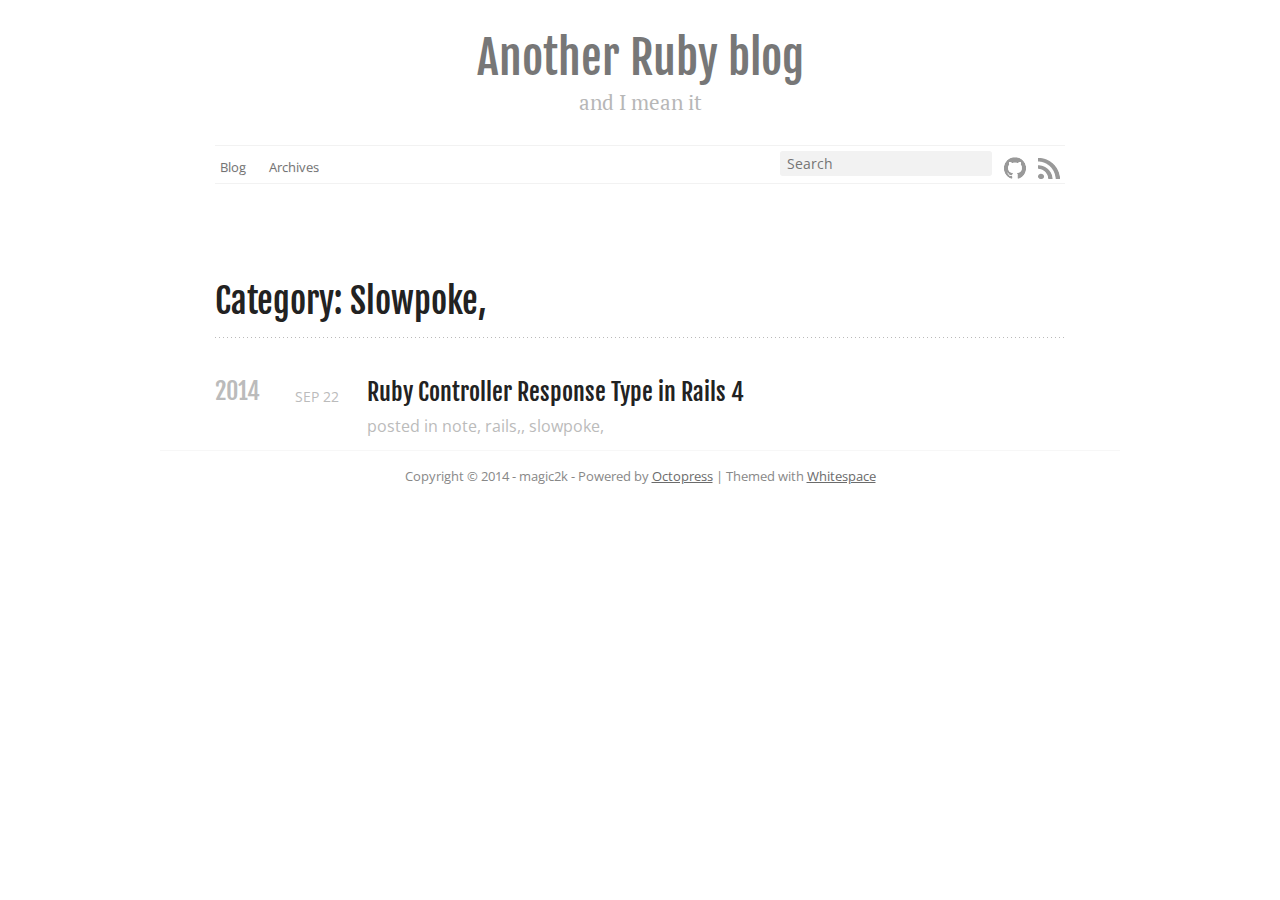
<file: blog/categories/slowpoke/index.html>
<!DOCTYPE html>
<!--[if IEMobile 7 ]><html class="no-js iem7"><![endif]-->
<!--[if lt IE 9]><html class="no-js lte-ie8"><![endif]-->
<!--[if (gt IE 8)|(gt IEMobile 7)|!(IEMobile)|!(IE)]><!--><html class="no-js" lang="en"><!--<![endif]-->
<head>
  <meta charset="utf-8">
  <title>Category: Slowpoke, - Another Ruby blog</title>
  <meta name="author" content="magic2k">

  
  <meta name="description" content="Category: slowpoke,">
  

  <!-- http://t.co/dKP3o1e -->
  <meta name="HandheldFriendly" content="True">
  <meta name="MobileOptimized" content="320">
  <meta name="viewport" content="width=device-width, initial-scale=1">

  
  <link rel="canonical" href="http://magic2k.github.io/blog/categories/slowpoke">
  <link href="/favicon.png" rel="icon">
  <link href="/stylesheets/screen.css" media="screen, projection" rel="stylesheet" type="text/css">
  <link href="/atom.xml" rel="alternate" title="Another Ruby blog" type="application/atom+xml">
  <script src="/javascripts/modernizr-2.0.js"></script>
  <script src="//ajax.googleapis.com/ajax/libs/jquery/1.9.1/jquery.min.js"></script>
  <script>!window.jQuery && document.write(unescape('%3Cscript src="./javascripts/libs/jquery.min.js"%3E%3C/script%3E'))</script>
  <script src="/javascripts/octopress.js" type="text/javascript"></script>
  <!--Fonts from Google"s Web font directory at http://google.com/webfonts -->
<link href="//fonts.googleapis.com/css?family=PT+Serif:regular,italic,bold,bolditalic" rel="stylesheet" type="text/css">
<link href="//fonts.googleapis.com/css?family=Open+Sans" rel="stylesheet" type="text/css">
<link href="//fonts.googleapis.com/css?family=Fjalla+One" rel="stylesheet" type="text/css">
<!--- MathJax Configuration -->
<script type="text/javascript" src="//cdn.mathjax.org/mathjax/latest/MathJax.js?config=TeX-AMS-MML_HTMLorMML"></script>
  

</head>

<body   class="collapse-sidebar sidebar-footer" >
  <header role="banner"><hgroup>
  <h1><a href="/">Another Ruby blog</a></h1>
  
    <h2>and I mean it</h2>
  
</hgroup>

</header>
  <nav role="navigation"><ul class="subscription" data-subscription="rss">
  <li><a href="/atom.xml" rel="subscribe-rss" title="subscribe via RSS">RSS</a></li>
  
</ul>
  
  
  
  
  
<ul class="subscription">
  <li><a href="https://github.com/magic2k" rel="subscribe-github" title="@magic2k on GitHub">GitHub</a></li>
</ul>
  
  
  
  
<form action="https://www.google.com/search" method="get">
  <fieldset role="search">
    <input type="hidden" name="q" value="site:magic2k.github.io" />
    <input class="search" type="text" name="q" results="0" placeholder="Search"/>
  </fieldset>
</form>
  
<ul class="main-navigation">
  <li><a href="/">Blog</a></li>
  <li><a href="/blog/archives">Archives</a></li>
</ul>

</nav>
  <div id="main">
    <div id="content">
      <div>
<article role="article">
  
  <header>
    <h1 class="entry-title">Category: Slowpoke,</h1>
    
  </header>
  
  <div id="blog-archives" class="category">



  
  <h2>2014</h2>

<article>
  
<h1><a href="/blog/2014/09/22/ruby-controller-response-type-in-rails-4/">Ruby Controller Response Type in Rails 4</a></h1>
<time datetime="2014-09-22T19:36:22+04:00" pubdate><span class='month'>Sep</span> <span class='day'>22</span> <span class='year'>2014</span></time>

<footer>
  <span class="categories">posted in <a class='category' href='/blog/categories/note/'>note</a>, <a class='category' href='/blog/categories/rails/'>rails,</a>, <a class='category' href='/blog/categories/slowpoke/'>slowpoke,</a></span>
</footer>


</article>

</div>

  
</article>


</div>

<aside class="sidebar">
  
    
  
</aside>


    </div>
  </div>
  <footer role="contentinfo"><p>
  Copyright &copy; 2014 - magic2k -
  <span class="credit">Powered by <a href="http://octopress.org">Octopress</a> | Themed with <a href="https://github.com/lucaslew/whitespace">Whitespace</a></span>
</p>

</footer>
  










  <script type="text/javascript">
    (function(){
      var twitterWidgets = document.createElement('script');
      twitterWidgets.type = 'text/javascript';
      twitterWidgets.async = true;
      twitterWidgets.src = '//platform.twitter.com/widgets.js';
      document.getElementsByTagName('head')[0].appendChild(twitterWidgets);
    })();
  </script>





</body>
</html>
</file>
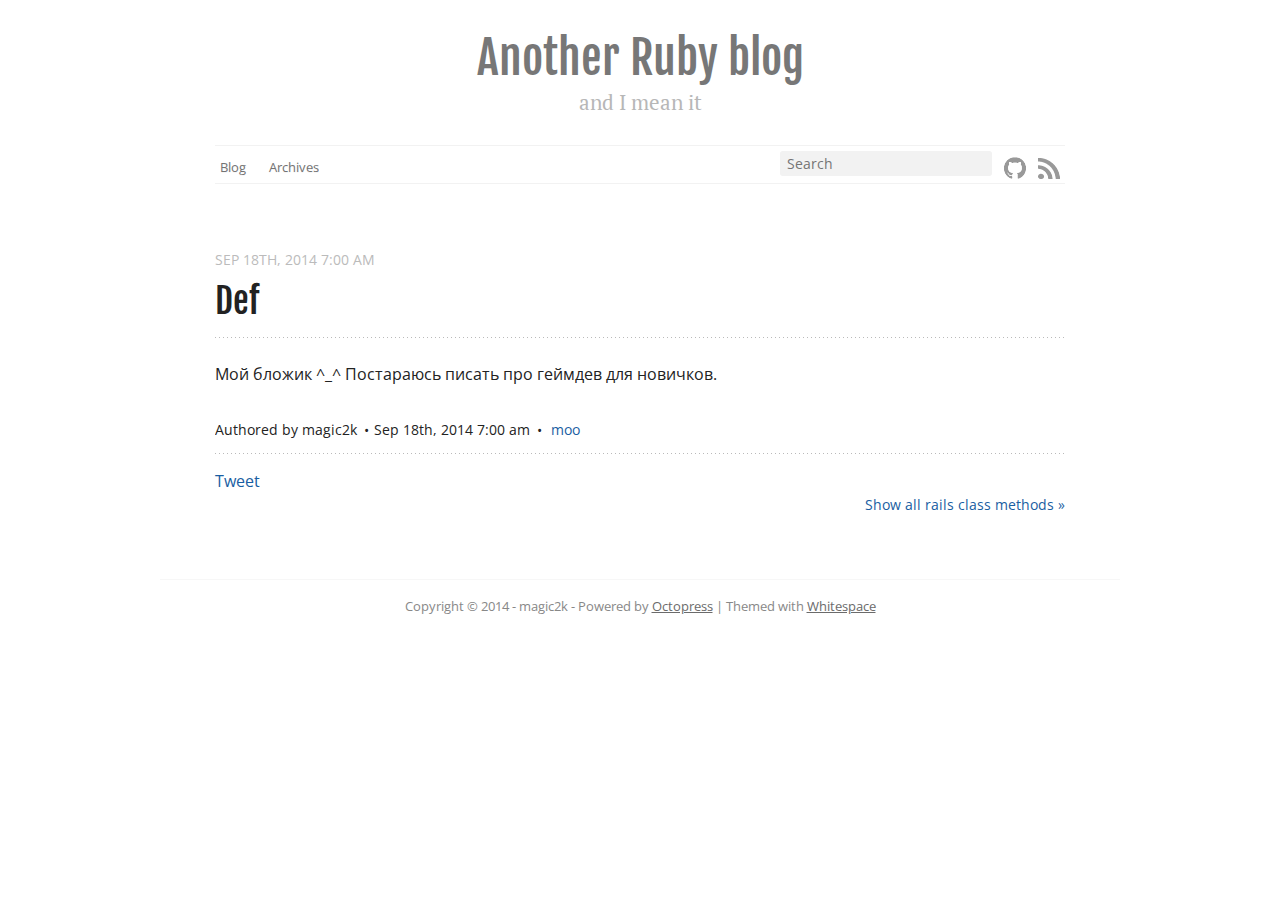
<file: blog/2014/09/18/def/index.html>
<!DOCTYPE html>
<!--[if IEMobile 7 ]><html class="no-js iem7"><![endif]-->
<!--[if lt IE 9]><html class="no-js lte-ie8"><![endif]-->
<!--[if (gt IE 8)|(gt IEMobile 7)|!(IEMobile)|!(IE)]><!--><html class="no-js" lang="en"><!--<![endif]-->
<head>
  <meta charset="utf-8">
  <title>Def - Another Ruby blog</title>
  <meta name="author" content="magic2k">

  
  <meta name="description" content=" Мой бложик ^_^ Постараюсь писать про геймдев для новичков.
">
  

  <!-- http://t.co/dKP3o1e -->
  <meta name="HandheldFriendly" content="True">
  <meta name="MobileOptimized" content="320">
  <meta name="viewport" content="width=device-width, initial-scale=1">

  
  <link rel="canonical" href="http://magic2k.github.io/blog/2014/09/18/def">
  <link href="/favicon.png" rel="icon">
  <link href="/stylesheets/screen.css" media="screen, projection" rel="stylesheet" type="text/css">
  <link href="/atom.xml" rel="alternate" title="Another Ruby blog" type="application/atom+xml">
  <script src="/javascripts/modernizr-2.0.js"></script>
  <script src="//ajax.googleapis.com/ajax/libs/jquery/1.9.1/jquery.min.js"></script>
  <script>!window.jQuery && document.write(unescape('%3Cscript src="./javascripts/libs/jquery.min.js"%3E%3C/script%3E'))</script>
  <script src="/javascripts/octopress.js" type="text/javascript"></script>
  <!--Fonts from Google"s Web font directory at http://google.com/webfonts -->
<link href="//fonts.googleapis.com/css?family=PT+Serif:regular,italic,bold,bolditalic" rel="stylesheet" type="text/css">
<link href="//fonts.googleapis.com/css?family=Open+Sans" rel="stylesheet" type="text/css">
<link href="//fonts.googleapis.com/css?family=Fjalla+One" rel="stylesheet" type="text/css">
<!--- MathJax Configuration -->
<script type="text/javascript" src="//cdn.mathjax.org/mathjax/latest/MathJax.js?config=TeX-AMS-MML_HTMLorMML"></script>
  

</head>

<body   class="collapse-sidebar sidebar-footer" >
  <header role="banner"><hgroup>
  <h1><a href="/">Another Ruby blog</a></h1>
  
    <h2>and I mean it</h2>
  
</hgroup>

</header>
  <nav role="navigation"><ul class="subscription" data-subscription="rss">
  <li><a href="/atom.xml" rel="subscribe-rss" title="subscribe via RSS">RSS</a></li>
  
</ul>
  
  
  
  
  
<ul class="subscription">
  <li><a href="https://github.com/magic2k" rel="subscribe-github" title="@magic2k on GitHub">GitHub</a></li>
</ul>
  
  
  
  
<form action="https://www.google.com/search" method="get">
  <fieldset role="search">
    <input type="hidden" name="q" value="site:magic2k.github.io" />
    <input class="search" type="text" name="q" results="0" placeholder="Search"/>
  </fieldset>
</form>
  
<ul class="main-navigation">
  <li><a href="/">Blog</a></li>
  <li><a href="/blog/archives">Archives</a></li>
</ul>

</nav>
  <div id="main">
    <div id="content">
      <div>
<article class="hentry" role="article">
  
  <header>
    
      
        <h1 class="entry-title">Def</h1>
      
    
    
      <p class="meta">
        




<time class='entry-date' datetime='2014-09-18T07:00:26+04:00'><span class='date'><span class='date-month'>Sep</span> <span class='date-day'>18</span><span class='date-suffix'>th</span>, <span class='date-year'>2014</span></span> <span class='time'>7:00 am</span></time>
        
      </p>
    
  </header>


<div class="entry-content"><p> Мой бложик ^_^ Постараюсь писать про геймдев для новичков.</p>
</div>


  <footer>
    <p class="meta">
      
  



  <span class="byline author vcard">Authored by <span class="fn">
  
    magic2k
  
  </span></span>


      




<time class='entry-date' datetime='2014-09-18T07:00:26+04:00'><span class='date'><span class='date-month'>Sep</span> <span class='date-day'>18</span><span class='date-suffix'>th</span>, <span class='date-year'>2014</span></span> <span class='time'>7:00 am</span></time>
      

<span class="categories">
  
    <a class='category' href='/blog/categories/moo/'>moo</a>
  
</span>


    </p>
    
      <div class="sharing">
  
  <a href="//twitter.com/share" class="twitter-share-button" data-url="http://magic2k.github.io/blog/2014/09/18/def/" data-via="" data-counturl="http://magic2k.github.io/blog/2014/09/18/def/" >Tweet</a>
  
  
  
</div>

    
    <p class="meta">
      
      
        <a class="basic-alignment right" href="/blog/2014/09/18/show-all-rails-class-methods/" title="Next Post: Show all rails class methods">Show all rails class methods &raquo;</a>
      
    </p>
  </footer>
</article>


</div>

<aside class="sidebar">
  
    
  
</aside>


    </div>
  </div>
  <footer role="contentinfo"><p>
  Copyright &copy; 2014 - magic2k -
  <span class="credit">Powered by <a href="http://octopress.org">Octopress</a> | Themed with <a href="https://github.com/lucaslew/whitespace">Whitespace</a></span>
</p>

</footer>
  










  <script type="text/javascript">
    (function(){
      var twitterWidgets = document.createElement('script');
      twitterWidgets.type = 'text/javascript';
      twitterWidgets.async = true;
      twitterWidgets.src = '//platform.twitter.com/widgets.js';
      document.getElementsByTagName('head')[0].appendChild(twitterWidgets);
    })();
  </script>





</body>
</html>
</file>
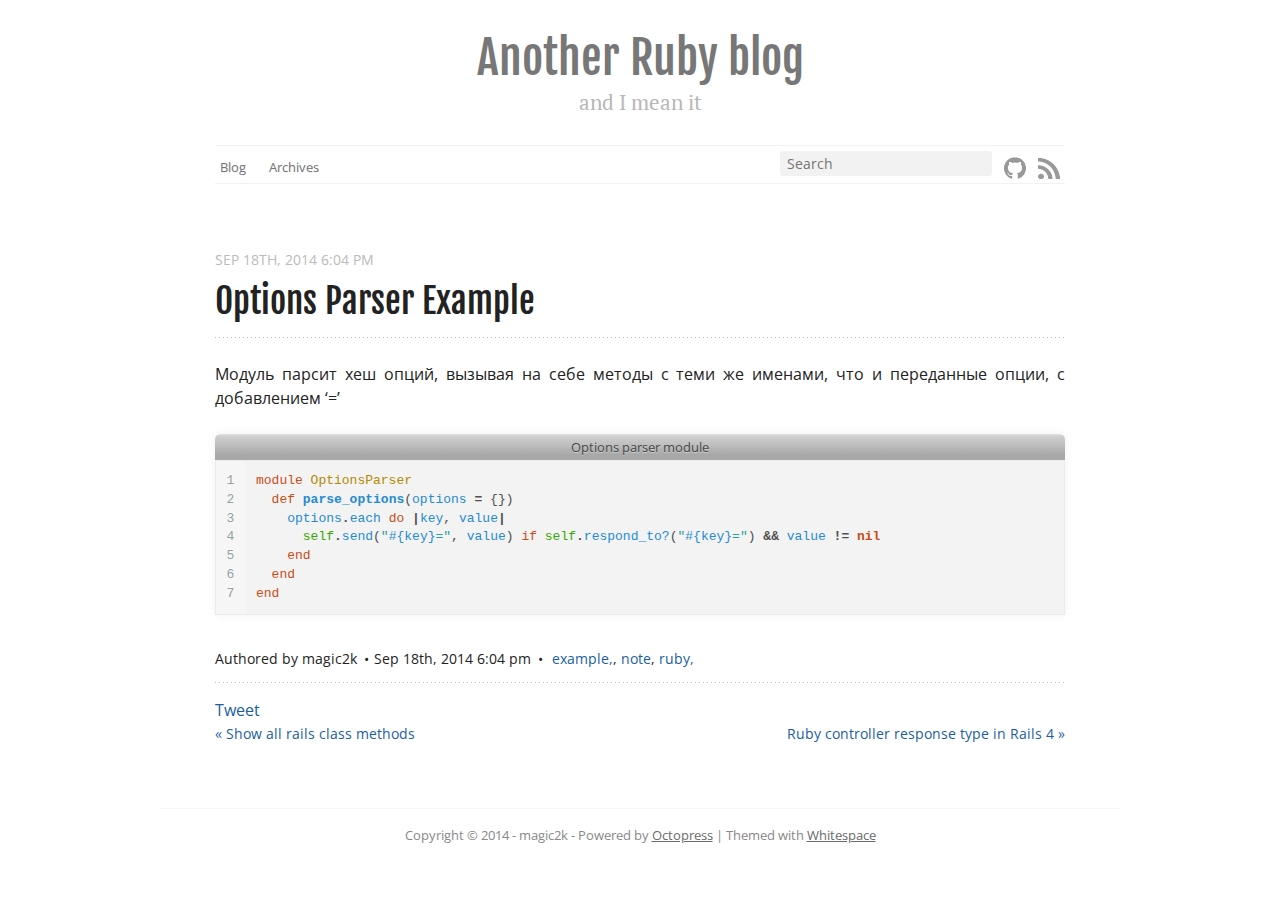
<file: blog/2014/09/18/options-parser/index.html>
<!DOCTYPE html>
<!--[if IEMobile 7 ]><html class="no-js iem7"><![endif]-->
<!--[if lt IE 9]><html class="no-js lte-ie8"><![endif]-->
<!--[if (gt IE 8)|(gt IEMobile 7)|!(IEMobile)|!(IE)]><!--><html class="no-js" lang="en"><!--<![endif]-->
<head>
  <meta charset="utf-8">
  <title>Options Parser Example - Another Ruby blog</title>
  <meta name="author" content="magic2k">

  
  <meta name="description" content="Модуль парсит хеш опций, вызывая на себе методы с теми же именами, что и переданные опции, с добавлением &lsquo;=&rsquo; Options parser module1
2
3
4 &hellip;">
  

  <!-- http://t.co/dKP3o1e -->
  <meta name="HandheldFriendly" content="True">
  <meta name="MobileOptimized" content="320">
  <meta name="viewport" content="width=device-width, initial-scale=1">

  
  <link rel="canonical" href="http://magic2k.github.io/blog/2014/09/18/options-parser">
  <link href="/favicon.png" rel="icon">
  <link href="/stylesheets/screen.css" media="screen, projection" rel="stylesheet" type="text/css">
  <link href="/atom.xml" rel="alternate" title="Another Ruby blog" type="application/atom+xml">
  <script src="/javascripts/modernizr-2.0.js"></script>
  <script src="//ajax.googleapis.com/ajax/libs/jquery/1.9.1/jquery.min.js"></script>
  <script>!window.jQuery && document.write(unescape('%3Cscript src="./javascripts/libs/jquery.min.js"%3E%3C/script%3E'))</script>
  <script src="/javascripts/octopress.js" type="text/javascript"></script>
  <!--Fonts from Google"s Web font directory at http://google.com/webfonts -->
<link href="//fonts.googleapis.com/css?family=PT+Serif:regular,italic,bold,bolditalic" rel="stylesheet" type="text/css">
<link href="//fonts.googleapis.com/css?family=Open+Sans" rel="stylesheet" type="text/css">
<link href="//fonts.googleapis.com/css?family=Fjalla+One" rel="stylesheet" type="text/css">
<!--- MathJax Configuration -->
<script type="text/javascript" src="//cdn.mathjax.org/mathjax/latest/MathJax.js?config=TeX-AMS-MML_HTMLorMML"></script>
  

</head>

<body   class="collapse-sidebar sidebar-footer" >
  <header role="banner"><hgroup>
  <h1><a href="/">Another Ruby blog</a></h1>
  
    <h2>and I mean it</h2>
  
</hgroup>

</header>
  <nav role="navigation"><ul class="subscription" data-subscription="rss">
  <li><a href="/atom.xml" rel="subscribe-rss" title="subscribe via RSS">RSS</a></li>
  
</ul>
  
  
  
  
  
<ul class="subscription">
  <li><a href="https://github.com/magic2k" rel="subscribe-github" title="@magic2k on GitHub">GitHub</a></li>
</ul>
  
  
  
  
<form action="https://www.google.com/search" method="get">
  <fieldset role="search">
    <input type="hidden" name="q" value="site:magic2k.github.io" />
    <input class="search" type="text" name="q" results="0" placeholder="Search"/>
  </fieldset>
</form>
  
<ul class="main-navigation">
  <li><a href="/">Blog</a></li>
  <li><a href="/blog/archives">Archives</a></li>
</ul>

</nav>
  <div id="main">
    <div id="content">
      <div>
<article class="hentry" role="article">
  
  <header>
    
      
        <h1 class="entry-title">Options Parser Example</h1>
      
    
    
      <p class="meta">
        




<time class='entry-date' datetime='2014-09-18T18:04:18+04:00'><span class='date'><span class='date-month'>Sep</span> <span class='date-day'>18</span><span class='date-suffix'>th</span>, <span class='date-year'>2014</span></span> <span class='time'>6:04 pm</span></time>
        
      </p>
    
  </header>


<div class="entry-content"><p>Модуль парсит хеш опций, вызывая на себе методы с теми же именами, что и переданные опции, с добавлением &lsquo;=&rsquo;</p>

<figure class='code'><figcaption><span>Options parser module</span></figcaption><div class="highlight"><table><tr><td class="gutter"><pre class="line-numbers"><span class='line-number'>1</span>
<span class='line-number'>2</span>
<span class='line-number'>3</span>
<span class='line-number'>4</span>
<span class='line-number'>5</span>
<span class='line-number'>6</span>
<span class='line-number'>7</span>
</pre></td><td class='code'><pre><code class='ruby'><span class='line'><span class="k">module</span> <span class="nn">OptionsParser</span>
</span><span class='line'>  <span class="k">def</span> <span class="nf">parse_options</span><span class="p">(</span><span class="n">options</span> <span class="o">=</span> <span class="p">{})</span>
</span><span class='line'>    <span class="n">options</span><span class="o">.</span><span class="n">each</span> <span class="k">do</span> <span class="o">|</span><span class="n">key</span><span class="p">,</span> <span class="n">value</span><span class="o">|</span>
</span><span class='line'>      <span class="nb">self</span><span class="o">.</span><span class="n">send</span><span class="p">(</span><span class="s2">&quot;</span><span class="si">#{</span><span class="n">key</span><span class="si">}</span><span class="s2">=&quot;</span><span class="p">,</span> <span class="n">value</span><span class="p">)</span> <span class="k">if</span> <span class="nb">self</span><span class="o">.</span><span class="n">respond_to?</span><span class="p">(</span><span class="s2">&quot;</span><span class="si">#{</span><span class="n">key</span><span class="si">}</span><span class="s2">=&quot;</span><span class="p">)</span> <span class="o">&amp;&amp;</span> <span class="n">value</span> <span class="o">!=</span> <span class="kp">nil</span>
</span><span class='line'>    <span class="k">end</span>
</span><span class='line'>  <span class="k">end</span>
</span><span class='line'><span class="k">end</span>
</span></code></pre></td></tr></table></div></figure>

</div>


  <footer>
    <p class="meta">
      
  



  <span class="byline author vcard">Authored by <span class="fn">
  
    magic2k
  
  </span></span>


      




<time class='entry-date' datetime='2014-09-18T18:04:18+04:00'><span class='date'><span class='date-month'>Sep</span> <span class='date-day'>18</span><span class='date-suffix'>th</span>, <span class='date-year'>2014</span></span> <span class='time'>6:04 pm</span></time>
      

<span class="categories">
  
    <a class='category' href='/blog/categories/example/'>example,</a>, <a class='category' href='/blog/categories/note/'>note</a>, <a class='category' href='/blog/categories/ruby/'>ruby,</a>
  
</span>


    </p>
    
      <div class="sharing">
  
  <a href="//twitter.com/share" class="twitter-share-button" data-url="http://magic2k.github.io/blog/2014/09/18/options-parser/" data-via="" data-counturl="http://magic2k.github.io/blog/2014/09/18/options-parser/" >Tweet</a>
  
  
  
</div>

    
    <p class="meta">
      
        <a class="basic-alignment left" href="/blog/2014/09/18/show-all-rails-class-methods/" title="Previous Post: Show all rails class methods">&laquo; Show all rails class methods</a>
      
      
        <a class="basic-alignment right" href="/blog/2014/09/22/ruby-controller-response-type-in-rails-4/" title="Next Post: Ruby controller response type in Rails 4">Ruby controller response type in Rails 4 &raquo;</a>
      
    </p>
  </footer>
</article>


</div>

<aside class="sidebar">
  
    
  
</aside>


    </div>
  </div>
  <footer role="contentinfo"><p>
  Copyright &copy; 2014 - magic2k -
  <span class="credit">Powered by <a href="http://octopress.org">Octopress</a> | Themed with <a href="https://github.com/lucaslew/whitespace">Whitespace</a></span>
</p>

</footer>
  










  <script type="text/javascript">
    (function(){
      var twitterWidgets = document.createElement('script');
      twitterWidgets.type = 'text/javascript';
      twitterWidgets.async = true;
      twitterWidgets.src = '//platform.twitter.com/widgets.js';
      document.getElementsByTagName('head')[0].appendChild(twitterWidgets);
    })();
  </script>





</body>
</html>
</file>
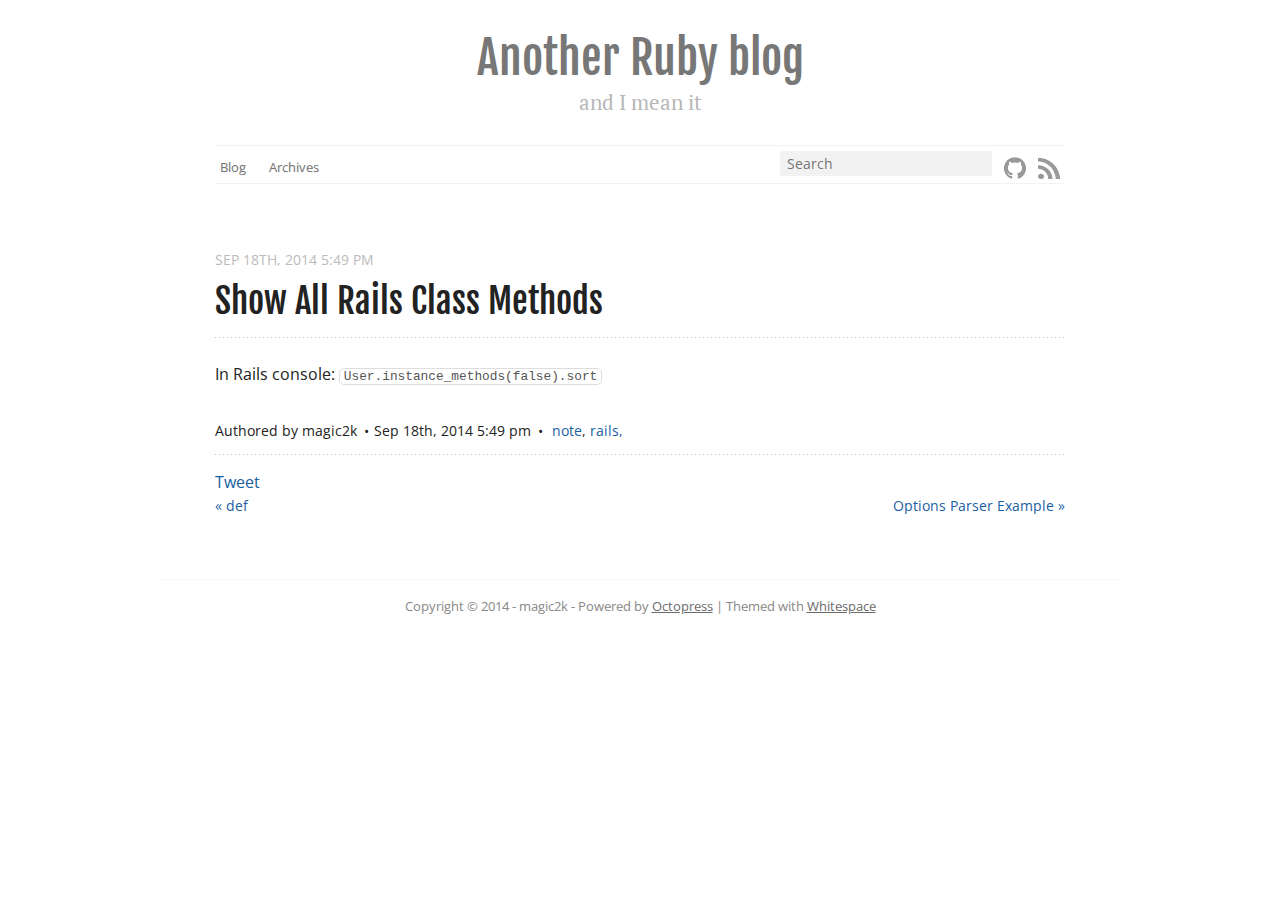
<file: blog/2014/09/18/show-all-rails-class-methods/index.html>
<!DOCTYPE html>
<!--[if IEMobile 7 ]><html class="no-js iem7"><![endif]-->
<!--[if lt IE 9]><html class="no-js lte-ie8"><![endif]-->
<!--[if (gt IE 8)|(gt IEMobile 7)|!(IEMobile)|!(IE)]><!--><html class="no-js" lang="en"><!--<![endif]-->
<head>
  <meta charset="utf-8">
  <title>Show All Rails Class Methods - Another Ruby blog</title>
  <meta name="author" content="magic2k">

  
  <meta name="description" content="In Rails console:
User.instance_methods(false).sort
">
  

  <!-- http://t.co/dKP3o1e -->
  <meta name="HandheldFriendly" content="True">
  <meta name="MobileOptimized" content="320">
  <meta name="viewport" content="width=device-width, initial-scale=1">

  
  <link rel="canonical" href="http://magic2k.github.io/blog/2014/09/18/show-all-rails-class-methods">
  <link href="/favicon.png" rel="icon">
  <link href="/stylesheets/screen.css" media="screen, projection" rel="stylesheet" type="text/css">
  <link href="/atom.xml" rel="alternate" title="Another Ruby blog" type="application/atom+xml">
  <script src="/javascripts/modernizr-2.0.js"></script>
  <script src="//ajax.googleapis.com/ajax/libs/jquery/1.9.1/jquery.min.js"></script>
  <script>!window.jQuery && document.write(unescape('%3Cscript src="./javascripts/libs/jquery.min.js"%3E%3C/script%3E'))</script>
  <script src="/javascripts/octopress.js" type="text/javascript"></script>
  <!--Fonts from Google"s Web font directory at http://google.com/webfonts -->
<link href="//fonts.googleapis.com/css?family=PT+Serif:regular,italic,bold,bolditalic" rel="stylesheet" type="text/css">
<link href="//fonts.googleapis.com/css?family=Open+Sans" rel="stylesheet" type="text/css">
<link href="//fonts.googleapis.com/css?family=Fjalla+One" rel="stylesheet" type="text/css">
<!--- MathJax Configuration -->
<script type="text/javascript" src="//cdn.mathjax.org/mathjax/latest/MathJax.js?config=TeX-AMS-MML_HTMLorMML"></script>
  

</head>

<body   class="collapse-sidebar sidebar-footer" >
  <header role="banner"><hgroup>
  <h1><a href="/">Another Ruby blog</a></h1>
  
    <h2>and I mean it</h2>
  
</hgroup>

</header>
  <nav role="navigation"><ul class="subscription" data-subscription="rss">
  <li><a href="/atom.xml" rel="subscribe-rss" title="subscribe via RSS">RSS</a></li>
  
</ul>
  
  
  
  
  
<ul class="subscription">
  <li><a href="https://github.com/magic2k" rel="subscribe-github" title="@magic2k on GitHub">GitHub</a></li>
</ul>
  
  
  
  
<form action="https://www.google.com/search" method="get">
  <fieldset role="search">
    <input type="hidden" name="q" value="site:magic2k.github.io" />
    <input class="search" type="text" name="q" results="0" placeholder="Search"/>
  </fieldset>
</form>
  
<ul class="main-navigation">
  <li><a href="/">Blog</a></li>
  <li><a href="/blog/archives">Archives</a></li>
</ul>

</nav>
  <div id="main">
    <div id="content">
      <div>
<article class="hentry" role="article">
  
  <header>
    
      
        <h1 class="entry-title">Show All Rails Class Methods</h1>
      
    
    
      <p class="meta">
        




<time class='entry-date' datetime='2014-09-18T17:49:47+04:00'><span class='date'><span class='date-month'>Sep</span> <span class='date-day'>18</span><span class='date-suffix'>th</span>, <span class='date-year'>2014</span></span> <span class='time'>5:49 pm</span></time>
        
      </p>
    
  </header>


<div class="entry-content"><p>In Rails console:
<code>User.instance_methods(false).sort</code></p>
</div>


  <footer>
    <p class="meta">
      
  



  <span class="byline author vcard">Authored by <span class="fn">
  
    magic2k
  
  </span></span>


      




<time class='entry-date' datetime='2014-09-18T17:49:47+04:00'><span class='date'><span class='date-month'>Sep</span> <span class='date-day'>18</span><span class='date-suffix'>th</span>, <span class='date-year'>2014</span></span> <span class='time'>5:49 pm</span></time>
      

<span class="categories">
  
    <a class='category' href='/blog/categories/note/'>note</a>, <a class='category' href='/blog/categories/rails/'>rails,</a>
  
</span>


    </p>
    
      <div class="sharing">
  
  <a href="//twitter.com/share" class="twitter-share-button" data-url="http://magic2k.github.io/blog/2014/09/18/show-all-rails-class-methods/" data-via="" data-counturl="http://magic2k.github.io/blog/2014/09/18/show-all-rails-class-methods/" >Tweet</a>
  
  
  
</div>

    
    <p class="meta">
      
        <a class="basic-alignment left" href="/blog/2014/09/18/def/" title="Previous Post: def">&laquo; def</a>
      
      
        <a class="basic-alignment right" href="/blog/2014/09/18/options-parser/" title="Next Post: Options Parser Example">Options Parser Example &raquo;</a>
      
    </p>
  </footer>
</article>


</div>

<aside class="sidebar">
  
    
  
</aside>


    </div>
  </div>
  <footer role="contentinfo"><p>
  Copyright &copy; 2014 - magic2k -
  <span class="credit">Powered by <a href="http://octopress.org">Octopress</a> | Themed with <a href="https://github.com/lucaslew/whitespace">Whitespace</a></span>
</p>

</footer>
  










  <script type="text/javascript">
    (function(){
      var twitterWidgets = document.createElement('script');
      twitterWidgets.type = 'text/javascript';
      twitterWidgets.async = true;
      twitterWidgets.src = '//platform.twitter.com/widgets.js';
      document.getElementsByTagName('head')[0].appendChild(twitterWidgets);
    })();
  </script>





</body>
</html>
</file>
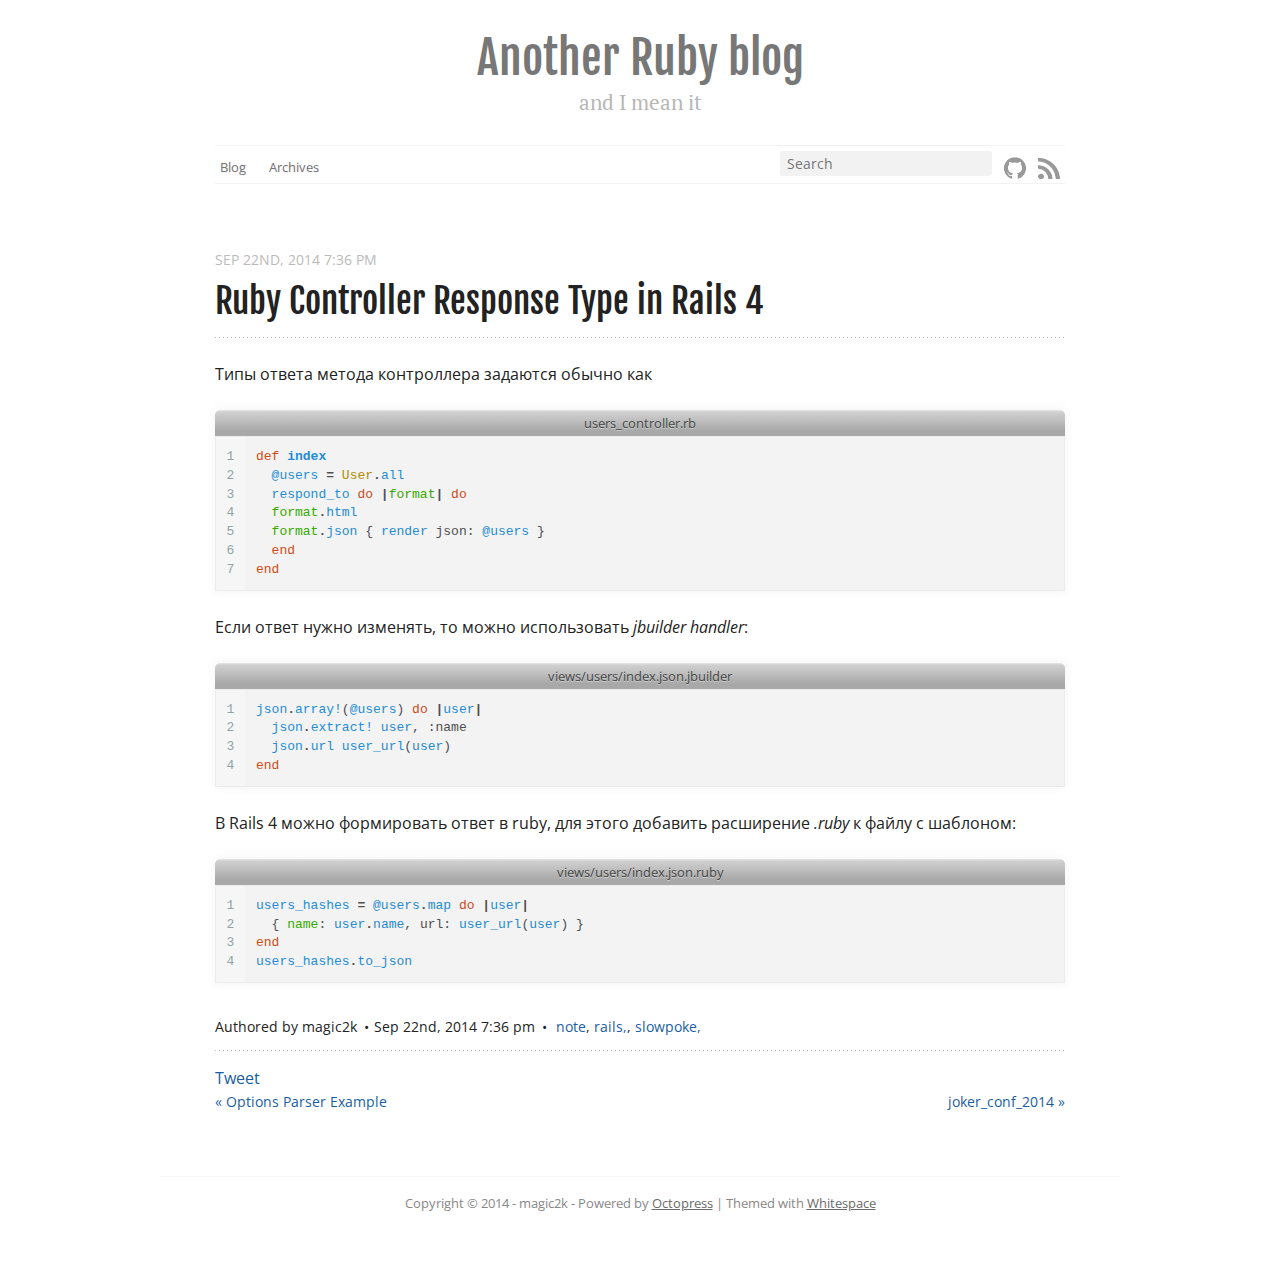
<file: blog/2014/09/22/ruby-controller-response-type-in-rails-4/index.html>
<!DOCTYPE html>
<!--[if IEMobile 7 ]><html class="no-js iem7"><![endif]-->
<!--[if lt IE 9]><html class="no-js lte-ie8"><![endif]-->
<!--[if (gt IE 8)|(gt IEMobile 7)|!(IEMobile)|!(IE)]><!--><html class="no-js" lang="en"><!--<![endif]-->
<head>
  <meta charset="utf-8">
  <title>Ruby Controller Response Type in Rails 4 - Another Ruby blog</title>
  <meta name="author" content="magic2k">

  
  <meta name="description" content="Типы ответа метода контроллера задаются обычно как users_controller.rb1
2
3
4
5
6
7
def index @users = User.all respond_to do |format| do format.html &hellip;">
  

  <!-- http://t.co/dKP3o1e -->
  <meta name="HandheldFriendly" content="True">
  <meta name="MobileOptimized" content="320">
  <meta name="viewport" content="width=device-width, initial-scale=1">

  
  <link rel="canonical" href="http://magic2k.github.io/blog/2014/09/22/ruby-controller-response-type-in-rails-4">
  <link href="/favicon.png" rel="icon">
  <link href="/stylesheets/screen.css" media="screen, projection" rel="stylesheet" type="text/css">
  <link href="/atom.xml" rel="alternate" title="Another Ruby blog" type="application/atom+xml">
  <script src="/javascripts/modernizr-2.0.js"></script>
  <script src="//ajax.googleapis.com/ajax/libs/jquery/1.9.1/jquery.min.js"></script>
  <script>!window.jQuery && document.write(unescape('%3Cscript src="./javascripts/libs/jquery.min.js"%3E%3C/script%3E'))</script>
  <script src="/javascripts/octopress.js" type="text/javascript"></script>
  <!--Fonts from Google"s Web font directory at http://google.com/webfonts -->
<link href="//fonts.googleapis.com/css?family=PT+Serif:regular,italic,bold,bolditalic" rel="stylesheet" type="text/css">
<link href="//fonts.googleapis.com/css?family=Open+Sans" rel="stylesheet" type="text/css">
<link href="//fonts.googleapis.com/css?family=Fjalla+One" rel="stylesheet" type="text/css">
<!--- MathJax Configuration -->
<script type="text/javascript" src="//cdn.mathjax.org/mathjax/latest/MathJax.js?config=TeX-AMS-MML_HTMLorMML"></script>
  

</head>

<body   class="collapse-sidebar sidebar-footer" >
  <header role="banner"><hgroup>
  <h1><a href="/">Another Ruby blog</a></h1>
  
    <h2>and I mean it</h2>
  
</hgroup>

</header>
  <nav role="navigation"><ul class="subscription" data-subscription="rss">
  <li><a href="/atom.xml" rel="subscribe-rss" title="subscribe via RSS">RSS</a></li>
  
</ul>
  
  
  
  
  
<ul class="subscription">
  <li><a href="https://github.com/magic2k" rel="subscribe-github" title="@magic2k on GitHub">GitHub</a></li>
</ul>
  
  
  
  
<form action="https://www.google.com/search" method="get">
  <fieldset role="search">
    <input type="hidden" name="q" value="site:magic2k.github.io" />
    <input class="search" type="text" name="q" results="0" placeholder="Search"/>
  </fieldset>
</form>
  
<ul class="main-navigation">
  <li><a href="/">Blog</a></li>
  <li><a href="/blog/archives">Archives</a></li>
</ul>

</nav>
  <div id="main">
    <div id="content">
      <div>
<article class="hentry" role="article">
  
  <header>
    
      
        <h1 class="entry-title">Ruby Controller Response Type in Rails 4</h1>
      
    
    
      <p class="meta">
        




<time class='entry-date' datetime='2014-09-22T19:36:22+04:00'><span class='date'><span class='date-month'>Sep</span> <span class='date-day'>22</span><span class='date-suffix'>nd</span>, <span class='date-year'>2014</span></span> <span class='time'>7:36 pm</span></time>
        
      </p>
    
  </header>


<div class="entry-content"><p>Типы ответа метода контроллера задаются обычно как</p>

<figure class='code'><figcaption><span>users_controller.rb</span></figcaption><div class="highlight"><table><tr><td class="gutter"><pre class="line-numbers"><span class='line-number'>1</span>
<span class='line-number'>2</span>
<span class='line-number'>3</span>
<span class='line-number'>4</span>
<span class='line-number'>5</span>
<span class='line-number'>6</span>
<span class='line-number'>7</span>
</pre></td><td class='code'><pre><code class='ruby'><span class='line'><span class="k">def</span> <span class="nf">index</span>
</span><span class='line'>  <span class="vi">@users</span> <span class="o">=</span> <span class="no">User</span><span class="o">.</span><span class="n">all</span>
</span><span class='line'>  <span class="n">respond_to</span> <span class="k">do</span> <span class="o">|</span><span class="nb">format</span><span class="o">|</span> <span class="k">do</span>
</span><span class='line'>  <span class="nb">format</span><span class="o">.</span><span class="n">html</span>
</span><span class='line'>  <span class="nb">format</span><span class="o">.</span><span class="n">json</span> <span class="p">{</span> <span class="n">render</span> <span class="ss">json</span><span class="p">:</span> <span class="vi">@users</span> <span class="p">}</span>
</span><span class='line'>  <span class="k">end</span>  
</span><span class='line'><span class="k">end</span>
</span></code></pre></td></tr></table></div></figure>


<p>Если ответ нужно изменять, то можно использовать <em>jbuilder handler</em>:</p>

<figure class='code'><figcaption><span>views/users/index.json.jbuilder</span></figcaption><div class="highlight"><table><tr><td class="gutter"><pre class="line-numbers"><span class='line-number'>1</span>
<span class='line-number'>2</span>
<span class='line-number'>3</span>
<span class='line-number'>4</span>
</pre></td><td class='code'><pre><code class='ruby'><span class='line'><span class="n">json</span><span class="o">.</span><span class="n">array!</span><span class="p">(</span><span class="vi">@users</span><span class="p">)</span> <span class="k">do</span> <span class="o">|</span><span class="n">user</span><span class="o">|</span>
</span><span class='line'>  <span class="n">json</span><span class="o">.</span><span class="n">extract!</span> <span class="n">user</span><span class="p">,</span> <span class="ss">:name</span>
</span><span class='line'>  <span class="n">json</span><span class="o">.</span><span class="n">url</span> <span class="n">user_url</span><span class="p">(</span><span class="n">user</span><span class="p">)</span>
</span><span class='line'><span class="k">end</span>
</span></code></pre></td></tr></table></div></figure>


<p>В Rails 4 можно формировать ответ в ruby, для этого добавить расширение <em>.ruby</em> к файлу с шаблоном:</p>

<figure class='code'><figcaption><span>views/users/index.json.ruby</span></figcaption><div class="highlight"><table><tr><td class="gutter"><pre class="line-numbers"><span class='line-number'>1</span>
<span class='line-number'>2</span>
<span class='line-number'>3</span>
<span class='line-number'>4</span>
</pre></td><td class='code'><pre><code class='ruby'><span class='line'><span class="n">users_hashes</span> <span class="o">=</span> <span class="vi">@users</span><span class="o">.</span><span class="n">map</span> <span class="k">do</span> <span class="o">|</span><span class="n">user</span><span class="o">|</span>
</span><span class='line'>  <span class="p">{</span> <span class="nb">name</span><span class="p">:</span> <span class="n">user</span><span class="o">.</span><span class="n">name</span><span class="p">,</span> <span class="ss">url</span><span class="p">:</span> <span class="n">user_url</span><span class="p">(</span><span class="n">user</span><span class="p">)</span> <span class="p">}</span>
</span><span class='line'><span class="k">end</span>
</span><span class='line'><span class="n">users_hashes</span><span class="o">.</span><span class="n">to_json</span>
</span></code></pre></td></tr></table></div></figure>



</div>


  <footer>
    <p class="meta">
      
  



  <span class="byline author vcard">Authored by <span class="fn">
  
    magic2k
  
  </span></span>


      




<time class='entry-date' datetime='2014-09-22T19:36:22+04:00'><span class='date'><span class='date-month'>Sep</span> <span class='date-day'>22</span><span class='date-suffix'>nd</span>, <span class='date-year'>2014</span></span> <span class='time'>7:36 pm</span></time>
      

<span class="categories">
  
    <a class='category' href='/blog/categories/note/'>note</a>, <a class='category' href='/blog/categories/rails/'>rails,</a>, <a class='category' href='/blog/categories/slowpoke/'>slowpoke,</a>
  
</span>


    </p>
    
      <div class="sharing">
  
  <a href="//twitter.com/share" class="twitter-share-button" data-url="http://magic2k.github.io/blog/2014/09/22/ruby-controller-response-type-in-rails-4/" data-via="" data-counturl="http://magic2k.github.io/blog/2014/09/22/ruby-controller-response-type-in-rails-4/" >Tweet</a>
  
  
  
</div>

    
    <p class="meta">
      
        <a class="basic-alignment left" href="/blog/2014/09/18/options-parser/" title="Previous Post: Options Parser Example">&laquo; Options Parser Example</a>
      
      
        <a class="basic-alignment right" href="/blog/2014/10/24/joker-conf-2014/" title="Next Post: joker_conf_2014">joker_conf_2014 &raquo;</a>
      
    </p>
  </footer>
</article>


</div>

<aside class="sidebar">
  
    
  
</aside>


    </div>
  </div>
  <footer role="contentinfo"><p>
  Copyright &copy; 2014 - magic2k -
  <span class="credit">Powered by <a href="http://octopress.org">Octopress</a> | Themed with <a href="https://github.com/lucaslew/whitespace">Whitespace</a></span>
</p>

</footer>
  










  <script type="text/javascript">
    (function(){
      var twitterWidgets = document.createElement('script');
      twitterWidgets.type = 'text/javascript';
      twitterWidgets.async = true;
      twitterWidgets.src = '//platform.twitter.com/widgets.js';
      document.getElementsByTagName('head')[0].appendChild(twitterWidgets);
    })();
  </script>





</body>
</html>
</file>
<file: stylesheets/screen.css>
html,body,div,span,applet,object,iframe,h1,h2,h3,h4,h5,h6,p,blockquote,pre,a,abbr,acronym,address,big,cite,code,del,dfn,em,img,ins,kbd,q,s,samp,small,strike,strong,sub,sup,tt,var,b,u,i,center,dl,dt,dd,ol,ul,li,fieldset,form,label,legend,table,caption,tbody,tfoot,thead,tr,th,td,article,aside,canvas,details,embed,figure,figcaption,footer,header,hgroup,menu,nav,output,ruby,section,summary,time,mark,audio,video{margin:0;padding:0;border:0;font:inherit;font-size:100%;vertical-align:baseline}html{line-height:1}ol,ul{list-style:none}table{border-collapse:collapse;border-spacing:0}caption,th,td{text-align:left;font-weight:normal;vertical-align:middle}q,blockquote{quotes:none}q:before,q:after,blockquote:before,blockquote:after{content:"";content:none}a img{border:none}article,aside,details,figcaption,figure,footer,header,hgroup,menu,nav,section,summary{display:block}article,aside,details,figcaption,figure,footer,header,hgroup,menu,nav,section,summary{display:block}a{color:#195ea2}a:visited{color:#275480}a:focus{color:#0278ec}a:hover{color:#0278ec}a:active{color:#0151a0}aside.sidebar a{color:#195ea2}aside.sidebar a:focus{color:#0278ec}aside.sidebar a:hover{color:#0278ec}aside.sidebar a:active{color:#0151a0}a{-webkit-transition:color 0.3s;-moz-transition:color 0.3s;-o-transition:color 0.3s;transition:color 0.3s}html{background:#fff;overflow-y:scroll}body>div{background:#fff;border-bottom:0}body>div>div{background:#fff;border-right:0}.heading,body>header h1,h1,h2,h3,h4,h5,h6{font-family:"Fjalla One","Georgia","Helvetica Neue",Arial,NanumBarunGothic,"Apple SD Gothic Neo",AppleGothic,"Malgun Gothic",DotumChe,sans-serif}.sans,body,body>header h2,article header p.meta,article>footer,#content .blog-index footer,html .gist .gist-file .gist-meta,#blog-archives a.category,#blog-archives time,body>footer{font-family:"Open Sans","Helvetica Neue",Arial,NanumBarunGothic,"Apple SD Gothic Neo",AppleGothic,"Malgun Gothic",DotumChe,sans-serif}.serif,#content .blog-index a[rel=full-article]{font-family:"PT Serif",Georgia,Times,"Times New Roman",serif}.mono,pre,code,tt,p code,li code{font-family:Menlo,Monaco,"Andale Mono","lucida console","Courier New",DotumChe,monospace}body>header h1{font-size:2.2em;font-family:"Fjalla One","Georgia","Helvetica Neue",Arial,NanumBarunGothic,"Apple SD Gothic Neo",AppleGothic,"Malgun Gothic",DotumChe,sans-serif;font-weight:normal;line-height:1.2em;margin-bottom:0.6667em}body>header h2{font-family:"PT Serif",Georgia,Times,"Times New Roman",serif}body{line-height:1.5em;color:#222;font-size:1em}h1{font-size:2.2em;line-height:1.2em}h1,h2,h3,h4,h5,h6{text-rendering:optimizelegibility;margin-bottom:1em;font-weight:bold}h2,section h1{font-size:1.5em;font-weight:bold}h3,section h2,section section h1{font-size:1.3em;color:#848484;font-weight:bold}h4,section h3,section section h2,section section section h1{font-size:1em;color:#848484}h5,section h4,section section h3{font-size:.9em;color:#848484}h6,section h5,section section h4,section section section h3{font-size:.8em;color:#848484}p,article blockquote,ul,ol{margin-bottom:1.5em}ul{list-style-type:disc}ul ul{list-style-type:circle;margin-bottom:0px}ul ul ul{list-style-type:square;margin-bottom:0px}ol{list-style-type:decimal}ol ol{list-style-type:lower-alpha;margin-bottom:0px}ol ol ol{list-style-type:lower-roman;margin-bottom:0px}ul,ul ul,ul ol,ol,ol ul,ol ol{margin-left:2em}ul ul,ul ol,ol ul,ol ol{margin-bottom:0em}strong{font-weight:bold}em{font-style:italic}sup,sub{font-size:0.8em;position:relative;display:inline-block}sup{top:-.5em}sub{bottom:-.5em}q{font-style:italic}q:before{content:"\201C"}q:after{content:"\201D"}em,dfn{font-style:italic}strong,dfn{font-weight:bold}del,s{text-decoration:line-through}abbr,acronym{border-bottom:1px dotted;cursor:help}sub,sup{line-height:0}hr{margin-bottom:0.2em}small{font-size:.8em}big{font-size:1.2em}article blockquote{font-style:italic;position:relative;font-size:1.2em;line-height:1.5em;padding-left:1em;border-left:4px solid rgba(187,187,187,0.5)}article blockquote cite{font-style:italic}article blockquote cite a{color:#bbb !important;word-wrap:break-word}article blockquote cite:before{content:'\2014';padding-right:.3em;padding-left:.3em;color:#bbb}@media only screen and (min-width: 992px){article blockquote{padding-left:1.5em;border-left-width:4px}}.pullquote-right:before,.pullquote-left:before{padding:0;border:none;content:attr(data-pullquote);float:right;width:45%;margin:.5em 0 1em 1.5em;position:relative;top:7px;font-size:1.4em;line-height:1.45em}.pullquote-left:before{float:left;margin:.5em 1.5em 1em 0}.force-wrap,article a{white-space:-moz-pre-wrap;white-space:-pre-wrap;white-space:-o-pre-wrap;white-space:pre-wrap;word-wrap:break-word}.group,body>header,body>nav,body>footer,body #content>article,body #content>div>article,body #content>div>section,body div.pagination,aside.sidebar,#main,#content,.sidebar{*zoom:1}.group:after,body>header:after,body>nav:after,body>footer:after,body #content>article:after,body #content>div>section:after,body div.pagination:after,#main:after,#content:after,.sidebar:after{content:"";display:table;clear:both}body{-webkit-text-size-adjust:none;max-width:960px;position:relative;margin:0 auto}body>header,body>nav,body>footer,body #content>article,body #content>div>article,body #content>div>section{margin-left:18px;margin-right:18px}@media only screen and (min-width: 480px){body>header,body>nav,body>footer,body #content>article,body #content>div>article,body #content>div>section{margin-left:25px;margin-right:25px}}@media only screen and (min-width: 768px){body>header,body>nav,body>footer,body #content>article,body #content>div>article,body #content>div>section{margin-left:35px;margin-right:35px}}@media only screen and (min-width: 992px){body>header,body>nav,body>footer,body #content>article,body #content>div>article,body #content>div>section{margin-left:55px;margin-right:55px}}body div.pagination{margin-left:18px;margin-right:18px}@media only screen and (min-width: 480px){body div.pagination{margin-left:25px;margin-right:25px}}@media only screen and (min-width: 768px){body div.pagination{margin-left:35px;margin-right:35px}}@media only screen and (min-width: 992px){body div.pagination{margin-left:55px;margin-right:55px}}body>header{text-align:center;font-size:1em;padding-top:1.5em;padding-bottom:1.5em}#content{overflow:hidden}#content>div,#content>article{width:100%}aside.sidebar{float:none;padding:0 18px 1px;border-top:1px solid #ededed}.flex-content,article img,article video,article .flash-video{max-width:100%;height:auto}.basic-alignment.left,article img.left,article video.left,article .left.flash-video{float:left;margin-right:1.5em}.basic-alignment.right,article img.right,article video.right,article .right.flash-video{float:right;margin-left:1.5em}.basic-alignment.center,article img.center,article video.center,article .center.flash-video{display:block;margin:0 auto 1.5em}.basic-alignment.left,article img.left,article video.left,article .left.flash-video,.basic-alignment.right,article img.right,article video.right,article .right.flash-video{margin-bottom:.8em}.toggle-sidebar,.no-sidebar .toggle-sidebar{display:none}@media only screen and (min-width: 750px){body.sidebar-footer aside.sidebar{float:none;width:auto;clear:left;margin:0;padding:0 35px 1px;background-color:#fff;border-top:1px solid #f7f7f7}body.sidebar-footer aside.sidebar section.odd,body.sidebar-footer aside.sidebar section.even{float:left;width:48%}body.sidebar-footer aside.sidebar section.odd{margin-left:0}body.sidebar-footer aside.sidebar section.even{margin-left:4%}body.sidebar-footer aside.sidebar.thirds section{width:30%;margin-left:5%}body.sidebar-footer aside.sidebar.thirds section.first{margin-left:0;clear:both}}body.sidebar-footer #content{margin-right:0px}body.sidebar-footer .toggle-sidebar{display:none}@media only screen and (min-width: 550px){body>header{font-size:1em}}@media only screen and (min-width: 750px){aside.sidebar{float:none;width:auto;clear:left;margin:0;padding:0 35px 1px;background-color:#fff;border-top:1px solid #f7f7f7}aside.sidebar section.odd,aside.sidebar section.even{float:left;width:48%}aside.sidebar section.odd{margin-left:0}aside.sidebar section.even{margin-left:4%}aside.sidebar.thirds section{width:30%;margin-left:5%}aside.sidebar.thirds section.first{margin-left:0;clear:both}}@media only screen and (min-width: 768px){body{-webkit-text-size-adjust:auto}body>header{font-size:1.2em}#main{padding:0;margin:0 auto}#content{overflow:visible;margin-right:240px;position:relative}.no-sidebar #content{margin-right:0;border-right:0}.collapse-sidebar #content{margin-right:20px}#content>div,#content>article{text-align:justify;float:left}#content article{padding-top:3.3em}aside.sidebar{width:210px;padding:0 15px 15px;background:none;clear:none;float:left;margin:0 -100% 0 0}aside.sidebar section{width:auto;margin-left:0}aside.sidebar section.odd,aside.sidebar section.even{float:none;width:auto;margin-left:0}.collapse-sidebar aside.sidebar{float:none;width:auto;clear:left;margin:0;padding:0 35px 1px;background-color:#fff;border-top:1px solid #f7f7f7}.collapse-sidebar aside.sidebar section.odd,.collapse-sidebar aside.sidebar section.even{float:left;width:48%}.collapse-sidebar aside.sidebar section.odd{margin-left:0}.collapse-sidebar aside.sidebar section.even{margin-left:4%}.collapse-sidebar aside.sidebar.thirds section{width:30%;margin-left:5%}.collapse-sidebar aside.sidebar.thirds section.first{margin-left:0;clear:both}}@media only screen and (min-width: 992px){body>header{font-size:1.3em}#content{margin-right:300px}#content article{padding-top:4em}aside.sidebar{width:260px;padding:1.2em 20px 20px}.collapse-sidebar aside.sidebar{padding-left:55px;padding-right:55px}}body>header{background:#fff}body>header h1{display:inline-block;margin:0}body>header h1 a,body>header h1 a:visited,body>header h1 a:hover{color:#777;text-decoration:none}body>header h2{margin:.2em 0 0;font-size:1em;color:#b7b7b7;font-weight:normal}body>nav{position:relative;background-color:#fff;border-top:1px solid #f2f2f2;border-bottom:1px solid #f2f2f2;padding-top:.35em;padding-bottom:.35em;padding-left:5px;padding-right:5px}body>nav form{-webkit-background-clip:padding;-moz-background-clip:padding;background-clip:padding-box;margin:0;padding:0}body>nav form .search{padding:.3em .5em 0;font-size:.85em;font-family:"Open Sans","Helvetica Neue",Arial,NanumBarunGothic,"Apple SD Gothic Neo",AppleGothic,"Malgun Gothic",DotumChe,sans-serif;line-height:1.1em;width:95%;-webkit-border-radius:0.5em;-moz-border-radius:0.5em;-ms-border-radius:0.5em;-o-border-radius:0.5em;border-radius:0.5em;-webkit-background-clip:padding;-moz-background-clip:padding;background-clip:padding-box;-webkit-box-shadow:#fff 0 1px;-moz-box-shadow:#fff 0 1px;box-shadow:#fff 0 1px;border:1px solid #e6e6e6;background-color:#f2f2f2;border-radius:0.2em 0.2em 0.2em 0.2em;box-shadow:none;border:0px;padding-top:0.3em;padding-bottom:0.3em;padding-left:0.5em;padding-right:0.5em}body>nav form .search:focus{color:#444;border-color:#80b1df;-webkit-box-shadow:#80b1df 0 0 4px,#80b1df 0 0 3px inset;-moz-box-shadow:#80b1df 0 0 4px,#80b1df 0 0 3px inset;box-shadow:#80b1df 0 0 4px,#80b1df 0 0 3px inset;background-color:#fff;outline:none}body>nav fieldset[role=search]{float:right;width:48%}body>nav fieldset.mobile-nav{float:left;width:48%}body>nav fieldset.mobile-nav select{width:100%;font-size:.8em;border:1px solid #888}body>nav ul{display:none}@media only screen and (min-width: 550px){body>nav{font-size:.9em}body>nav ul{margin:0;padding:0;border:0;overflow:hidden;*zoom:1;float:left;display:block;padding-top:.15em}body>nav ul li{list-style-image:none;list-style-type:none;margin-left:0;white-space:nowrap;display:inline;float:left;padding-left:0;padding-right:0}body>nav ul li:first-child,body>nav ul li.first{padding-left:0}body>nav ul li:last-child{padding-right:0}body>nav ul li.last{padding-right:0}body>nav ul.subscription{margin-left:.8em;float:right}body>nav ul.subscription li:last-child a{padding-right:0}body>nav ul li{margin:0}body>nav a{color:#737373;font-family:"Open Sans","Helvetica Neue",Arial,NanumBarunGothic,"Apple SD Gothic Neo",AppleGothic,"Malgun Gothic",DotumChe,sans-serif;text-shadow:#f7f7f7 0 1px;float:left;text-decoration:none;font-size:.9em;padding:.3em 0 .1em;line-height:1.5em}body>nav a:visited{color:#737373}body>nav a:hover{color:#1a1a1a}body>nav li+li{border-left:0;margin-left:.8em}body>nav li+li a{padding-left:.8em;border-left:1px solid #fff}body>nav form{float:right;text-align:left;padding-left:.8em;width:175px}body>nav form .search{width:93%;font-size:.95em;line-height:1.2em}body>nav ul[data-subscription$=email]+form{width:97px}body>nav ul[data-subscription$=email]+form .search{width:91%}body>nav fieldset.mobile-nav{display:none}body>nav fieldset[role=search]{width:99%}}@media only screen and (min-width: 992px){body>nav form{width:215px}body>nav ul[data-subscription$=email]+form{width:147px}}.no-placeholder body>nav .search{background:#fff url('/images/search.png?1411042833') 0.3em 0.25em no-repeat;text-indent:1.3em}@media only screen and (min-width: 550px){.maskImage body>nav ul[data-subscription$=email]+form{width:123px}}@media only screen and (min-width: 992px){.maskImage body>nav ul[data-subscription$=email]+form{width:173px}}.maskImage ul.subscription{position:relative;top:.2em}.maskImage ul.subscription li,.maskImage ul.subscription a{border:0;padding:0}.maskImage a[rel=subscribe-bitbucket]{position:relative;top:0px;text-indent:-999999em;border:0;padding:0}.maskImage a[rel=subscribe-bitbucket],.maskImage a[rel=subscribe-bitbucket]:after{-webkit-mask-image:url('/images/bitbucket_22_gray.png?1411042833');-moz-mask-image:url('/images/bitbucket_22_gray.png?1411042833');-ms-mask-image:url('/images/bitbucket_22_gray.png?1411042833');-o-mask-image:url('/images/bitbucket_22_gray.png?1411042833');mask-image:url('/images/bitbucket_22_gray.png?1411042833');-webkit-mask-repeat:no-repeat;-moz-mask-repeat:no-repeat;-ms-mask-repeat:no-repeat;-o-mask-repeat:no-repeat;mask-repeat:no-repeat;width:22px;height:22px}.maskImage a[rel=subscribe-bitbucket]:after{content:"";position:absolute;top:0;left:0;background-color:#999}.maskImage a[rel=subscribe-bitbucket]:hover:after{background-color:#a6a6a6}.maskImage a[rel=subscribe-github]{position:relative;top:0px;text-indent:-999999em;border:0;padding:0}.maskImage a[rel=subscribe-github],.maskImage a[rel=subscribe-github]:after{-webkit-mask-image:url('/images/github_22_gray.png?1411042833');-moz-mask-image:url('/images/github_22_gray.png?1411042833');-ms-mask-image:url('/images/github_22_gray.png?1411042833');-o-mask-image:url('/images/github_22_gray.png?1411042833');mask-image:url('/images/github_22_gray.png?1411042833');-webkit-mask-repeat:no-repeat;-moz-mask-repeat:no-repeat;-ms-mask-repeat:no-repeat;-o-mask-repeat:no-repeat;mask-repeat:no-repeat;width:22px;height:22px}.maskImage a[rel=subscribe-github]:after{content:"";position:absolute;top:0;left:0;background-color:#999}.maskImage a[rel=subscribe-github]:hover:after{background-color:#a6a6a6}.maskImage a[rel=subscribe-delicious]{position:relative;top:0px;text-indent:-999999em;border:0;padding:0}.maskImage a[rel=subscribe-delicious],.maskImage a[rel=subscribe-delicious]:after{-webkit-mask-image:url('/images/delicious_22_gray.png?1411042833');-moz-mask-image:url('/images/delicious_22_gray.png?1411042833');-ms-mask-image:url('/images/delicious_22_gray.png?1411042833');-o-mask-image:url('/images/delicious_22_gray.png?1411042833');mask-image:url('/images/delicious_22_gray.png?1411042833');-webkit-mask-repeat:no-repeat;-moz-mask-repeat:no-repeat;-ms-mask-repeat:no-repeat;-o-mask-repeat:no-repeat;mask-repeat:no-repeat;width:22px;height:22px}.maskImage a[rel=subscribe-delicious]:after{content:"";position:absolute;top:0;left:0;background-color:#999}.maskImage a[rel=subscribe-delicious]:hover:after{background-color:#a6a6a6}.maskImage a[rel=subscribe-pinboard]{position:relative;top:0px;text-indent:-999999em;border:0;padding:0}.maskImage a[rel=subscribe-pinboard],.maskImage a[rel=subscribe-pinboard]:after{-webkit-mask-image:url('/images/pinboard_22_gray.png?1411042833');-moz-mask-image:url('/images/pinboard_22_gray.png?1411042833');-ms-mask-image:url('/images/pinboard_22_gray.png?1411042833');-o-mask-image:url('/images/pinboard_22_gray.png?1411042833');mask-image:url('/images/pinboard_22_gray.png?1411042833');-webkit-mask-repeat:no-repeat;-moz-mask-repeat:no-repeat;-ms-mask-repeat:no-repeat;-o-mask-repeat:no-repeat;mask-repeat:no-repeat;width:22px;height:22px}.maskImage a[rel=subscribe-pinboard]:after{content:"";position:absolute;top:0;left:0;background-color:#999}.maskImage a[rel=subscribe-pinboard]:hover:after{background-color:#a6a6a6}.maskImage a[rel=publisher]{position:relative;top:0px;text-indent:-999999em;border:0;padding:0}.maskImage a[rel=publisher],.maskImage a[rel=publisher]:after{-webkit-mask-image:url('/images/gprofile_22_gray.png?1411042833');-moz-mask-image:url('/images/gprofile_22_gray.png?1411042833');-ms-mask-image:url('/images/gprofile_22_gray.png?1411042833');-o-mask-image:url('/images/gprofile_22_gray.png?1411042833');mask-image:url('/images/gprofile_22_gray.png?1411042833');-webkit-mask-repeat:no-repeat;-moz-mask-repeat:no-repeat;-ms-mask-repeat:no-repeat;-o-mask-repeat:no-repeat;mask-repeat:no-repeat;width:22px;height:22px}.maskImage a[rel=publisher]:after{content:"";position:absolute;top:0;left:0;background-color:#999}.maskImage a[rel=publisher]:hover:after{background-color:#a6a6a6}.maskImage a[rel=subscribe-rss]{position:relative;top:1px;text-indent:-999999em;background-color:#fff;border:0;padding:0}.maskImage a[rel=subscribe-rss],.maskImage a[rel=subscribe-rss]:after{-webkit-mask-image:url('/images/rss.png?1411042833');-moz-mask-image:url('/images/rss.png?1411042833');-ms-mask-image:url('/images/rss.png?1411042833');-o-mask-image:url('/images/rss.png?1411042833');mask-image:url('/images/rss.png?1411042833');-webkit-mask-repeat:no-repeat;-moz-mask-repeat:no-repeat;-ms-mask-repeat:no-repeat;-o-mask-repeat:no-repeat;mask-repeat:no-repeat;width:22px;height:22px}.maskImage a[rel=subscribe-rss]:after{content:"";position:absolute;top:-1px;left:0;background-color:#999}.maskImage a[rel=subscribe-rss]:hover:after{background-color:#a6a6a6}.maskImage a[rel=subscribe-email]{position:relative;top:1px;text-indent:-999999em;background-color:#fff;border:0;padding:0}.maskImage a[rel=subscribe-email],.maskImage a[rel=subscribe-email]:after{-webkit-mask-image:url('/images/email.png?1411042833');-moz-mask-image:url('/images/email.png?1411042833');-ms-mask-image:url('/images/email.png?1411042833');-o-mask-image:url('/images/email.png?1411042833');mask-image:url('/images/email.png?1411042833');-webkit-mask-repeat:no-repeat;-moz-mask-repeat:no-repeat;-ms-mask-repeat:no-repeat;-o-mask-repeat:no-repeat;mask-repeat:no-repeat;width:28px;height:22px}.maskImage a[rel=subscribe-email]:after{content:"";position:absolute;top:-1px;left:0;background-color:#999}.maskImage a[rel=subscribe-email]:hover:after{background-color:#a6a6a6}article{padding-top:2.3em}article a,article a:visited,article a:active,article a:hover{text-decoration:none}article header{position:relative;padding-top:2em;padding-bottom:1em;padding-left:0;padding-right:0;margin-bottom:1em;background:url('[data-uri]') bottom left repeat-x}article header h1{margin:0;font-weight:400}article header h1 a{text-decoration:none;color:#222}article header h1 a:visited{color:#222}article header p{font-size:.9em;color:#bbb;margin:0}article header p.meta{text-transform:uppercase;position:absolute;top:0}@media only screen and (min-width: 768px){article header{margin-bottom:1.5em;padding-bottom:1em;background:url('[data-uri]') bottom left repeat-x}}article h2{padding-top:0.8em;background:url('[data-uri]') top left repeat-x}.entry-content article h2:first-child,article header+h2{padding-top:0}article h2:first-child,article header+h2{background:none}article .feature{padding-top:.5em;margin-bottom:1em;padding-bottom:1em;background:url('[data-uri]') bottom left repeat-x;font-size:2.0em;font-style:italic;line-height:1.3em}article img,article video,article .flash-video{-webkit-border-radius:0.3em;-moz-border-radius:0.3em;-ms-border-radius:0.3em;-o-border-radius:0.3em;border-radius:0.3em;-webkit-box-shadow:rgba(0,0,0,0.15) 0 1px 4px;-moz-box-shadow:rgba(0,0,0,0.15) 0 1px 4px;box-shadow:rgba(0,0,0,0.15) 0 1px 4px;-webkit-box-sizing:border-box;-moz-box-sizing:border-box;box-sizing:border-box;border:#fff 0.5em solid}article video,article .flash-video{margin:0 auto 1.5em}article video{display:block;width:100%}article .flash-video>div{position:relative;display:block;padding-bottom:56.25%;padding-top:1px;height:0;overflow:hidden}article .flash-video>div iframe,article .flash-video>div object,article .flash-video>div embed{position:absolute;top:0;left:0;width:100%;height:100%}article>footer{padding-bottom:2.5em;margin-top:2em}article>footer p.meta{margin-bottom:.8em;font-size:.85em;clear:both;overflow:hidden}.blog-index article+article{background:url('[data-uri]') top left repeat-x}#content .blog-index{padding-top:0;padding-bottom:0}#content .blog-index article header{background:none;padding-bottom:0}#content .blog-index article h1{font-size:2.2em}#content .blog-index article h1 a{color:inherit}#content .blog-index article h1 a:hover{color:#0278ec}#content .blog-index a[rel=full-article]{background:#ebebeb;display:inline-block;padding:.4em .8em;margin-right:.5em;text-decoration:none;color:#6e6e6e;-webkit-transition:background-color 0.5s;-moz-transition:background-color 0.5s;-o-transition:background-color 0.5s;transition:background-color 0.5s}#content .blog-index a[rel=full-article]:hover{background:#0278ec;text-shadow:none;color:#f8f8f8}#content .blog-index footer{margin-top:1em}.separator,article>footer .byline+time:before,article>footer time+time:before,article>footer .comments:before,article>footer .byline ~ .categories:before{content:"\2022 ";padding:0 .4em 0 .2em;display:inline-block}#content div.pagination{text-align:center;font-size:.95em;position:relative;background:none repeat scroll 0 0 transparent;margin-top:4em;margin-bottom:0;padding-top:1.5em;padding-bottom:1.5em;border-top:dotted 1px #D1D1D1;border-bottom:dotted 1px #D1D1D1}#content div.pagination a{text-decoration:none;color:#bbb}#content div.pagination a.prev{position:absolute;left:0}#content div.pagination a.next{position:absolute;right:0}#content div.pagination a:hover{color:#0278ec}#content div.pagination a[href*=archive]:before,#content div.pagination a[href*=archive]:after{content:'\2014';padding:0 .3em}p.meta+.sharing{padding-top:1em;padding-left:0;background:url('[data-uri]') top left repeat-x}#fb-root{display:none}.fb-like.fb_iframe_widget span{vertical-align:baseline !important}.highlight,html .gist .gist-file .gist-syntax .gist-highlight{border:1px solid #ebebeb !important}.highlight table td.code,.highlight td.line-data,html .gist .gist-file .gist-syntax .gist-highlight table td.code,html .gist .gist-file .gist-syntax .gist-highlight td.line-data{width:100%}.highlight .line-numbers,html .gist .gist-file .gist-syntax .highlight .line_numbers{text-align:right;font-size:13px;line-height:1.45em;background:#f6f6f6 !important;border-right:1px solid #f3f3f3 !important;-webkit-box-shadow:#f8f8f8 -1px 0 inset;-moz-box-shadow:#f8f8f8 -1px 0 inset;box-shadow:#f8f8f8 -1px 0 inset;text-shadow:#fdfdfd 0 -1px;padding:.8em !important;-webkit-border-radius:0;-moz-border-radius:0;-ms-border-radius:0;-o-border-radius:0;border-radius:0}.highlight .line-numbers span,html .gist .gist-file .gist-syntax .highlight .line_numbers span{color:#93a1a1 !important}figure.code,.gist-file,pre{-webkit-box-shadow:rgba(0,0,0,0.06) 0 0 10px;-moz-box-shadow:rgba(0,0,0,0.06) 0 0 10px;box-shadow:rgba(0,0,0,0.06) 0 0 10px}figure.code .highlight pre,.gist-file .highlight pre,pre .highlight pre{-webkit-box-shadow:none;-moz-box-shadow:none;box-shadow:none}html .gist .gist-file{margin-bottom:1.8em;position:relative;border:none;padding-top:26px !important}html .gist .gist-file .highlight{margin-bottom:0}html .gist .gist-file .gist-syntax{border-bottom:0 !important;background:none !important}html .gist .gist-file .gist-syntax .gist-highlight{background:#f3f3f3 !important}html .gist .gist-file .gist-syntax .highlight pre{font-size:13px;padding:0}html .gist .gist-file .gist-meta{padding:.6em 0.8em;border:1px solid #fdfdfd !important;color:#93a1a1;font-size:.7em !important;background:#f8f8f8;border:1px solid #ebebeb !important;border-top:1px solid #f8f8f8 !important;line-height:1.5em}html .gist .gist-file .gist-meta a{color:#717878 !important;text-decoration:none}html .gist .gist-file .gist-meta a:hover{text-decoration:underline}html .gist .gist-file .gist-meta a:hover{color:#4f4f4f !important}html .gist .gist-file .gist-meta a[href*='#file']{position:absolute;top:0;left:0;right:0;color:#474747 !important}html .gist .gist-file .gist-meta a[href*='#file']:hover{color:#195ea2 !important}html .gist .gist-file .gist-meta a[href*=raw]{top:.4em}pre{background:#f3f3f3;-webkit-border-radius:0.4em;-moz-border-radius:0.4em;-ms-border-radius:0.4em;-o-border-radius:0.4em;border-radius:0.4em;border:1px solid #ebebeb;line-height:1.45em;font-size:13px;margin-bottom:2.1em;padding:.8em 1em;color:#4f4f4f;overflow:auto}h3.filename+pre{-moz-border-radius-topleft:0px;-webkit-border-top-left-radius:0px;border-top-left-radius:0px;-moz-border-radius-topright:0px;-webkit-border-top-right-radius:0px;border-top-right-radius:0px}p code,li code{display:inline;word-wrap:break-word;background:#fff;font-size:.8em;line-height:1.5em;color:#555;border:1px solid #ddd;-webkit-border-radius:0.4em;-moz-border-radius:0.4em;-ms-border-radius:0.4em;-o-border-radius:0.4em;border-radius:0.4em;padding:0 .3em;margin:-1px 0}p pre code,li pre code{font-size:1em !important;background:none;border:none}.pre-code,html .gist .gist-file .gist-syntax .highlight pre,.highlight code{font-family:Menlo,Monaco,"Andale Mono","lucida console","Courier New",DotumChe,monospace !important;overflow:scroll;overflow-y:hidden;display:block;padding:.8em;overflow-x:auto;line-height:1.45em;background:#f3f3f3 !important;color:#4f4f4f !important}.pre-code span,html .gist .gist-file .gist-syntax .highlight pre span,.highlight code span{color:#4f4f4f !important}.pre-code span,html .gist .gist-file .gist-syntax .highlight pre span,.highlight code span{font-style:normal !important;font-weight:normal !important}.pre-code .c,html .gist .gist-file .gist-syntax .highlight pre .c,.highlight code .c{color:#93a1a1 !important;font-style:italic !important}.pre-code .cm,html .gist .gist-file .gist-syntax .highlight pre .cm,.highlight code .cm{color:#93a1a1 !important;font-style:italic !important}.pre-code .cp,html .gist .gist-file .gist-syntax .highlight pre .cp,.highlight code .cp{color:#93a1a1 !important;font-style:italic !important}.pre-code .c1,html .gist .gist-file .gist-syntax .highlight pre .c1,.highlight code .c1{color:#93a1a1 !important;font-style:italic !important}.pre-code .cs,html .gist .gist-file .gist-syntax .highlight pre .cs,.highlight code .cs{color:#93a1a1 !important;font-weight:bold !important;font-style:italic !important}.pre-code .err,html .gist .gist-file .gist-syntax .highlight pre .err,.highlight code .err{color:#dc322f !important;background:none !important}.pre-code .k,html .gist .gist-file .gist-syntax .highlight pre .k,.highlight code .k{color:#cb4b16 !important}.pre-code .o,html .gist .gist-file .gist-syntax .highlight pre .o,.highlight code .o{color:#4f4f4f !important;font-weight:bold !important}.pre-code .p,html .gist .gist-file .gist-syntax .highlight pre .p,.highlight code .p{color:#4f4f4f !important}.pre-code .ow,html .gist .gist-file .gist-syntax .highlight pre .ow,.highlight code .ow{color:#2aa198 !important;font-weight:bold !important}.pre-code .gd,html .gist .gist-file .gist-syntax .highlight pre .gd,.highlight code .gd{color:#4f4f4f !important;background-color:#edc2c2 !important;display:inline-block}.pre-code .gd .x,html .gist .gist-file .gist-syntax .highlight pre .gd .x,.highlight code .gd .x{color:#4f4f4f !important;background-color:#eaafae !important;display:inline-block}.pre-code .ge,html .gist .gist-file .gist-syntax .highlight pre .ge,.highlight code .ge{color:#4f4f4f !important;font-style:italic !important}.pre-code .gh,html .gist .gist-file .gist-syntax .highlight pre .gh,.highlight code .gh{color:#93a1a1 !important}.pre-code .gi,html .gist .gist-file .gist-syntax .highlight pre .gi,.highlight code .gi{color:#4f4f4f !important;background-color:#cde4c2 !important;display:inline-block}.pre-code .gi .x,html .gist .gist-file .gist-syntax .highlight pre .gi .x,.highlight code .gi .x{color:#4f4f4f !important;background-color:#a7d591 !important;display:inline-block}.pre-code .gs,html .gist .gist-file .gist-syntax .highlight pre .gs,.highlight code .gs{color:#4f4f4f !important;font-weight:bold !important}.pre-code .gu,html .gist .gist-file .gist-syntax .highlight pre .gu,.highlight code .gu{color:#6c71c4 !important}.pre-code .kc,html .gist .gist-file .gist-syntax .highlight pre .kc,.highlight code .kc{color:#35a900 !important;font-weight:bold !important}.pre-code .kd,html .gist .gist-file .gist-syntax .highlight pre .kd,.highlight code .kd{color:#268bd2 !important}.pre-code .kp,html .gist .gist-file .gist-syntax .highlight pre .kp,.highlight code .kp{color:#cb4b16 !important;font-weight:bold !important}.pre-code .kr,html .gist .gist-file .gist-syntax .highlight pre .kr,.highlight code .kr{color:#d33682 !important;font-weight:bold !important}.pre-code .kt,html .gist .gist-file .gist-syntax .highlight pre .kt,.highlight code .kt{color:#2aa198 !important}.pre-code .n,html .gist .gist-file .gist-syntax .highlight pre .n,.highlight code .n{color:#268bd2 !important}.pre-code .na,html .gist .gist-file .gist-syntax .highlight pre .na,.highlight code .na{color:#268bd2 !important}.pre-code .nb,html .gist .gist-file .gist-syntax .highlight pre .nb,.highlight code .nb{color:#35a900 !important}.pre-code .nc,html .gist .gist-file .gist-syntax .highlight pre .nc,.highlight code .nc{color:#d33682 !important}.pre-code .no,html .gist .gist-file .gist-syntax .highlight pre .no,.highlight code .no{color:#b58900 !important}.pre-code .nl,html .gist .gist-file .gist-syntax .highlight pre .nl,.highlight code .nl{color:#35a900 !important}.pre-code .ne,html .gist .gist-file .gist-syntax .highlight pre .ne,.highlight code .ne{color:#268bd2 !important;font-weight:bold !important}.pre-code .nf,html .gist .gist-file .gist-syntax .highlight pre .nf,.highlight code .nf{color:#268bd2 !important;font-weight:bold !important}.pre-code .nn,html .gist .gist-file .gist-syntax .highlight pre .nn,.highlight code .nn{color:#b58900 !important}.pre-code .nt,html .gist .gist-file .gist-syntax .highlight pre .nt,.highlight code .nt{color:#268bd2 !important;font-weight:bold !important}.pre-code .nx,html .gist .gist-file .gist-syntax .highlight pre .nx,.highlight code .nx{color:#b58900 !important}.pre-code .vg,html .gist .gist-file .gist-syntax .highlight pre .vg,.highlight code .vg{color:#268bd2 !important}.pre-code .vi,html .gist .gist-file .gist-syntax .highlight pre .vi,.highlight code .vi{color:#268bd2 !important}.pre-code .nv,html .gist .gist-file .gist-syntax .highlight pre .nv,.highlight code .nv{color:#268bd2 !important}.pre-code .mf,html .gist .gist-file .gist-syntax .highlight pre .mf,.highlight code .mf{color:#2aa198 !important}.pre-code .m,html .gist .gist-file .gist-syntax .highlight pre .m,.highlight code .m{color:#2aa198 !important}.pre-code .mh,html .gist .gist-file .gist-syntax .highlight pre .mh,.highlight code .mh{color:#2aa198 !important}.pre-code .mi,html .gist .gist-file .gist-syntax .highlight pre .mi,.highlight code .mi{color:#2aa198 !important}.pre-code .s,html .gist .gist-file .gist-syntax .highlight pre .s,.highlight code .s{color:#2aa198 !important}.pre-code .sd,html .gist .gist-file .gist-syntax .highlight pre .sd,.highlight code .sd{color:#2aa198 !important}.pre-code .s2,html .gist .gist-file .gist-syntax .highlight pre .s2,.highlight code .s2{color:#2aa198 !important}.pre-code .se,html .gist .gist-file .gist-syntax .highlight pre .se,.highlight code .se{color:#dc322f !important}.pre-code .si,html .gist .gist-file .gist-syntax .highlight pre .si,.highlight code .si{color:#268bd2 !important}.pre-code .sr,html .gist .gist-file .gist-syntax .highlight pre .sr,.highlight code .sr{color:#2aa198 !important}.pre-code .s1,html .gist .gist-file .gist-syntax .highlight pre .s1,.highlight code .s1{color:#2aa198 !important}.pre-code div .gd,html .gist .gist-file .gist-syntax .highlight pre div .gd,.highlight code div .gd,.pre-code div .gd .x,html .gist .gist-file .gist-syntax .highlight pre div .gd .x,.highlight code div .gd .x,.pre-code div .gi,html .gist .gist-file .gist-syntax .highlight pre div .gi,.highlight code div .gi,.pre-code div .gi .x,html .gist .gist-file .gist-syntax .highlight pre div .gi .x,.highlight code div .gi .x{display:inline-block;width:100%}.highlight,.gist-highlight{margin-bottom:1.8em;background:#f3f3f3;overflow-y:hidden;overflow-x:auto}.highlight pre,.gist-highlight pre{background:none;-webkit-border-radius:0px;-moz-border-radius:0px;-ms-border-radius:0px;-o-border-radius:0px;border-radius:0px;border:none;padding:0;margin-bottom:0}pre::-webkit-scrollbar,.highlight::-webkit-scrollbar,.gist-highlight::-webkit-scrollbar{height:.5em;background:rgba(0,0,0,0.15)}pre::-webkit-scrollbar-thumb:horizontal,.highlight::-webkit-scrollbar-thumb:horizontal,.gist-highlight::-webkit-scrollbar-thumb:horizontal{background:rgba(0,0,0,0.15);-webkit-border-radius:4px;border-radius:4px}.highlight code{background:#000}figure.code{background:none;padding:0;border:0;margin-bottom:1.5em}figure.code pre{margin-bottom:0}figure.code figcaption{position:relative}figure.code .highlight{margin-bottom:0}.code-title,html .gist .gist-file .gist-meta a[href*='#file'],h3.filename,figure.code figcaption{text-align:center;font-size:13px;line-height:2em;text-shadow:#cbcccc 0 1px 0;color:#474747;font-weight:normal;margin-bottom:0;-moz-border-radius-topleft:5px;-webkit-border-top-left-radius:5px;border-top-left-radius:5px;-moz-border-radius-topright:5px;-webkit-border-top-right-radius:5px;border-top-right-radius:5px;font-family:"Open Sans","Helvetica Neue",Arial,NanumBarunGothic,"Apple SD Gothic Neo",AppleGothic,"Malgun Gothic",DotumChe,sans-serif;background:#ccc url('/images/code_bg.png?1411042833') top repeat-x;border-top-color:#cbcbcb;border-left-color:#a5a5a5;border-right-color:#a5a5a5;border-bottom:0}.download-source,html .gist .gist-file .gist-meta a[href*=raw],figure.code figcaption a{position:absolute;right:.8em;text-decoration:none;color:#666 !important;z-index:1;font-size:13px;text-shadow:#cbcccc 0 1px 0;padding-left:3em}.download-source:hover,html .gist .gist-file .gist-meta a[href*=raw]:hover,figure.code figcaption a:hover{text-decoration:underline}#archive #content>div,#archive #content>div>article{padding-top:0}#blog-archives{color:#bbb}#blog-archives article{padding:1em 0 1em;position:relative;background:url('[data-uri]') bottom left repeat-x}#blog-archives article:last-child{background:none}#blog-archives article footer{padding:0;margin:0}#blog-archives h1{color:#222;margin-bottom:.3em}#blog-archives h2{display:none}#blog-archives h1{font-size:1.5em}#blog-archives h1 a{text-decoration:none;color:inherit;font-weight:normal;display:inline-block}#blog-archives h1 a:hover{text-decoration:underline}#blog-archives h1 a:hover{color:#0278ec}#blog-archives a.category,#blog-archives time{color:#bbb}#blog-archives .entry-content{display:none}#blog-archives time{font-size:.9em;line-height:1.2em}#blog-archives time .month,#blog-archives time .day{display:inline-block}#blog-archives time .month{text-transform:uppercase}#blog-archives p{margin-bottom:1em}#blog-archives a,#blog-archives .entry-content a{color:inherit}#blog-archives a:hover,#blog-archives .entry-content a:hover{color:#0278ec}#blog-archives a:hover{color:#0278ec}@media only screen and (min-width: 550px){#blog-archives article{margin-left:5em}#blog-archives h2{margin-bottom:.3em;font-weight:normal;display:inline-block;position:relative;top:-1px;float:left}#blog-archives h2:first-child{padding-top:.75em}#blog-archives time{position:absolute;text-align:right;left:0em;top:1.8em}#blog-archives .year{display:none}#blog-archives article{padding-left:4.5em;padding-bottom:.7em}#blog-archives a.category{line-height:1.1em}}#content>.category article{margin-left:0;padding-left:6.8em}#content>.category .year{display:inline}body>footer{text-align:center;font-size:.8em;color:#888;background-color:#FFF;position:relative;padding-top:1em;padding-bottom:1em;margin-bottom:3em;-moz-border-radius-bottomleft:0.4em;-webkit-border-bottom-left-radius:0.4em;border-bottom-left-radius:0.4em;-moz-border-radius-bottomright:0.4em;-webkit-border-bottom-right-radius:0.4em;border-bottom-right-radius:0.4em;z-index:1}body>footer a{color:#6b6b6b}body>footer a:visited{color:#6b6b6b}body>footer a:hover{color:#484848}body>footer p:last-child{margin-bottom:0}
</file>
